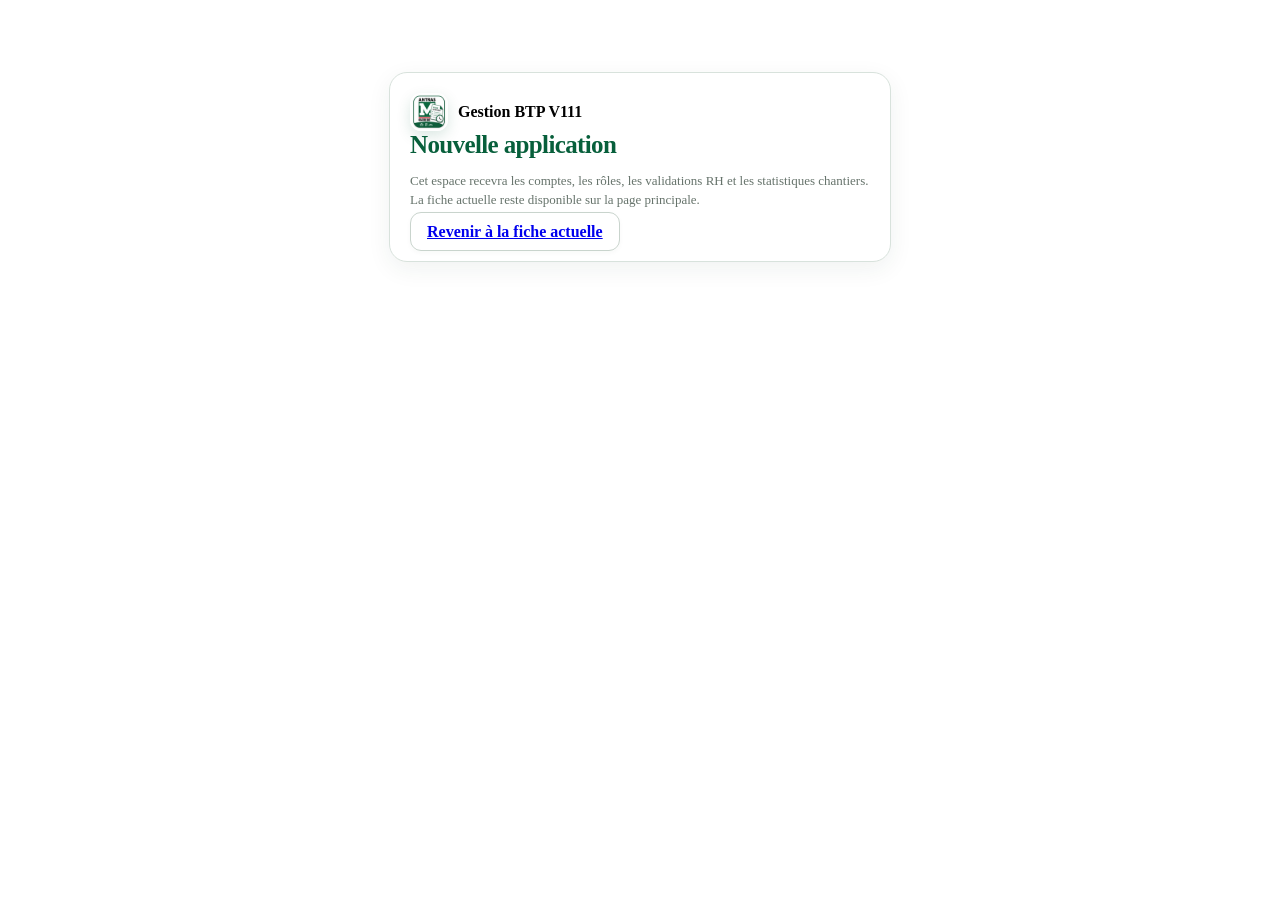
<file: v66.html>
<!doctype html>
<html lang="fr">
<head>
  <meta charset="utf-8">
  <meta name="viewport" content="width=device-width,initial-scale=1,viewport-fit=cover">
  <title>Gestion BTP V111</title>
  <meta name="theme-color" content="#075f3b">
  <link rel="manifest" href="manifest.webmanifest?v=117">
  <link rel="apple-touch-icon" href="icon-192.png">
  <link rel="stylesheet" href="css/v66.css?v=117">
  <link rel="stylesheet" href="css/v95.css?v=117">
  <link rel="stylesheet" href="css/v96.css?v=117">
</head>
<body>
  <main class="v66-auth v66-card">
    <div class="v66-brand"><img src="antras-logo.png" alt=""><span>Gestion BTP V111</span></div>
    <h1>Nouvelle application</h1>
    <p class="v66-help">Cet espace recevra les comptes, les rôles, les validations RH et les statistiques chantiers. La fiche actuelle reste disponible sur la page principale.</p>
    <a class="v66-btn" href="index.html">Revenir à la fiche actuelle</a>
  </main>
  <script src="js/supabase-config.js?v=117"></script>
  <script src="js/v96-project-catalog.js?v=117"></script>
  <script type="module" src="js/v66-app.js?v=117"></script>
</body>
</html>
</file>
<file: css/v66.css>
:root{--v66-green:#075f3b;--v66-green2:#0b7a4b;--v66-bg:#f3f6f4;--v66-line:#d8e2dc;--v66-muted:#66736b;--v66-danger:#b42318;--v66-warn:#b54708}
.v66-hidden{display:none!important}.v66-lock{overflow:hidden}.v66-shell{position:fixed;inset:0;z-index:5000;background:var(--v66-bg);overflow:auto;color:#152019}.v66-shell *{box-sizing:border-box}.v66-top{position:sticky;top:0;z-index:3;display:flex;align-items:center;justify-content:space-between;gap:12px;padding:12px max(14px,env(safe-area-inset-left));background:#fff;border-bottom:1px solid var(--v66-line)}.v66-brand{display:flex;align-items:center;gap:10px;font-weight:900}.v66-brand img{width:34px;height:34px;border-radius:8px}.v66-user{text-align:right;font-size:12px}.v66-user strong{display:block}.v66-main{width:min(1120px,100%);margin:auto;padding:18px 14px 90px}.v66-card{background:#fff;border:1px solid var(--v66-line);border-radius:16px;padding:18px;box-shadow:0 5px 18px #173d2810}.v66-auth{width:min(460px,calc(100% - 24px));margin:8vh auto}.v66-auth h1,.v66-page h1{margin:0 0 7px;color:var(--v66-green);font-size:23px}.v66-auth p,.v66-help{color:var(--v66-muted);font-size:13px;line-height:1.45}.v66-tabs{display:flex;gap:6px;margin:16px 0}.v66-tabs button,.v66-nav button{border:0;background:transparent;padding:10px 12px;border-radius:10px;font-weight:800;color:#536159}.v66-tabs button.active,.v66-nav button.active{background:#e7f4ec;color:var(--v66-green)}.v66-form{display:grid;gap:12px}.v66-grid{display:grid;grid-template-columns:repeat(2,minmax(0,1fr));gap:12px}.v66-field{display:grid;gap:5px;font-size:12px;font-weight:800}.v66-field input,.v66-field select,.v66-field textarea,.v66-search{width:100%;min-height:42px;border:1px solid #cbd7cf;border-radius:10px;background:#fff;padding:9px 11px;color:#152019}.v66-field textarea{min-height:80px;resize:vertical}.v66-btn{border:0;border-radius:10px;background:#fff;border:1px solid #c9d4cd;min-height:42px;padding:9px 14px;font-weight:850;cursor:pointer}.v66-btn.primary{background:var(--v66-green);border-color:var(--v66-green);color:#fff}.v66-btn.danger{color:var(--v66-danger);border-color:#f1c5c0}.v66-btn:disabled{opacity:.5;cursor:wait}.v66-message{min-height:18px;margin-top:10px;font-size:12px}.v66-message.error{color:var(--v66-danger)}.v66-message.ok{color:var(--v66-green2)}.v66-nav{display:flex;gap:5px;overflow:auto;padding:8px 14px;background:#fff;border-bottom:1px solid var(--v66-line)}.v66-pagehead{display:flex;align-items:center;justify-content:space-between;gap:12px;margin-bottom:14px}.v66-pagehead p{margin:3px 0 0;color:var(--v66-muted);font-size:12px}.v66-list{display:grid;gap:10px}.v66-row{display:grid;grid-template-columns:1.4fr .8fr auto;gap:12px;align-items:center;border:1px solid var(--v66-line);border-radius:12px;padding:12px}.v66-row small{display:block;color:var(--v66-muted);margin-top:3px}.v66-actions{display:flex;gap:7px;flex-wrap:wrap;justify-content:flex-end}.v66-pill{display:inline-flex;align-items:center;border-radius:99px;padding:4px 8px;background:#edf2ef;color:#455249;font-size:10px;font-weight:900;text-transform:uppercase}.v66-pill.pending,.v66-pill.upcoming{background:#fff1d6;color:#8b5500}.v66-pill.active,.v66-pill.validated,.v66-pill.completed{background:#dcf7e7;color:#08703e}.v66-pill.rejected,.v66-pill.overdue{background:#fde5e2;color:#a92c20}.v66-stats{display:grid;grid-template-columns:repeat(4,1fr);gap:10px;margin:14px 0}.v66-stat{background:#fff;border:1px solid var(--v66-line);border-radius:12px;padding:13px}.v66-stat small{display:block;color:var(--v66-muted);font-weight:700}.v66-stat strong{display:block;font-size:22px;color:var(--v66-green);margin-top:5px}.v66-progress{height:12px;border-radius:99px;background:#e7ece9;overflow:hidden}.v66-progress span{display:block;height:100%;background:#2a9d62;border-radius:inherit}.v66-progress.warn span{background:#e18a19}.v66-progress.danger span{background:#d6453a}.v66-modal{position:fixed;inset:0;z-index:5100;background:#061c1299;display:grid;place-items:center;padding:14px}.v66-modal>.v66-card{width:min(650px,100%);max-height:92vh;overflow:auto}.v66-pending{text-align:center;padding:28px 18px}.v66-pending .v66-pill{margin-bottom:12px}.v66-empty{text-align:center;padding:28px;color:var(--v66-muted)}.v66-setup{position:fixed;left:10px;right:10px;bottom:10px;z-index:4900;max-width:720px;margin:auto;background:#fff8e8;border:1px solid #efd397;border-radius:12px;padding:10px 12px;font-size:12px;box-shadow:0 5px 20px #0002}.v66-setup strong{color:#7a4b00}.v66-offline{background:#fff1d6;color:#7a4b00;text-align:center;padding:5px;font-size:11px;font-weight:800}.v66-checkboxes{display:grid;grid-template-columns:repeat(2,minmax(0,1fr));gap:7px;max-height:170px;overflow:auto;border:1px solid var(--v66-line);border-radius:10px;padding:9px}.v66-checkboxes label{font-size:12px;font-weight:650}.v66-toast{position:fixed;z-index:5200;right:14px;bottom:18px;max-width:360px;background:#173d2b;color:#fff;border-radius:11px;padding:11px 14px;box-shadow:0 8px 28px #0004;font-size:12px}
@media(max-width:700px){.v66-grid,.v66-stats{grid-template-columns:1fr 1fr}.v66-row{grid-template-columns:1fr}.v66-actions{justify-content:flex-start}.v66-top{align-items:flex-start}.v66-user{max-width:50%;overflow:hidden;text-overflow:ellipsis}.v66-main{padding:12px 9px 80px}.v66-card{padding:14px}.v66-pagehead{align-items:flex-start;flex-direction:column}.v66-pagehead .v66-btn{width:100%}}
@media(max-width:420px){.v66-grid,.v66-stats{grid-template-columns:1fr}.v66-checkboxes{grid-template-columns:1fr}}

/* V66.1 — finition visuelle et retours d'interaction */
.v66-shell{background:radial-gradient(circle at 10% 0,#fbfdfc 0,transparent 34%),#eef4f0;font-family:Inter,ui-sans-serif,system-ui,-apple-system,"Segoe UI",sans-serif}
.v66-top{padding:12px 18px;background:#ffffffed;backdrop-filter:blur(14px);box-shadow:0 4px 18px #1231260b}
.v66-brand img{width:38px;height:38px;border-radius:11px;box-shadow:0 5px 14px #075f3b25}
.v66-top-actions{display:flex;align-items:center;gap:14px}
.v66-role-preview{display:flex;align-items:center;gap:8px;border:1px solid #c9d8cf;background:#f7faf8;padding:5px 7px 5px 10px;border-radius:12px}
.v66-role-preview span{font-size:10px;font-weight:900;text-transform:uppercase;color:var(--v66-green);letter-spacing:.06em}
.v66-role-preview select{border:0;background:transparent;color:#123126;font-weight:800;outline:0;cursor:pointer}
.v66-preview-banner{position:sticky;top:63px;z-index:2;padding:7px 14px;text-align:center;background:#fff1d6;color:#744800;font-size:12px;font-weight:850;border-bottom:1px solid #efd397}
.v66-main{padding-top:24px}.v66-card{border-radius:18px;padding:20px;box-shadow:0 7px 24px #173d2811}
.v66-auth h1,.v66-page h1{font-size:25px;letter-spacing:-.025em}
.v66-tabs button,.v66-nav button{cursor:pointer;transition:transform .18s ease,background .18s ease,color .18s ease,box-shadow .18s ease}
.v66-tabs button:hover,.v66-nav button:hover{background:#edf7f1;color:var(--v66-green);transform:translateY(-2px)}
.v66-tabs button.active,.v66-nav button.active{background:#dff1e6;box-shadow:inset 0 0 0 1px #c9e4d3}
.v66-form,.v66-grid{gap:14px}.v66-field{gap:7px;color:#294235}
.v66-field input,.v66-field select,.v66-field textarea,.v66-search{min-height:46px;border-color:#c5d4ca;border-radius:12px;background:#fbfdfc;outline:0;transition:border-color .18s ease,box-shadow .18s ease,background .18s ease}
.v66-field input:hover,.v66-field select:hover,.v66-field textarea:hover,.v66-search:hover{border-color:#8fb09d;background:#fff}
.v66-field input:focus,.v66-field select:focus,.v66-field textarea:focus,.v66-search:focus{border-color:var(--v66-green2);background:#fff;box-shadow:0 0 0 4px #0b7a4b1a}
.v66-btn{border-radius:11px;min-height:44px;padding:10px 16px;box-shadow:0 2px 5px #173d2808;transition:transform .16s ease,box-shadow .16s ease,background .16s ease,border-color .16s ease}
.v66-btn:hover{transform:translateY(-3px);box-shadow:0 9px 20px #173d2826;border-color:#90aa99;background:#f9fcfa}
.v66-btn:active{transform:translateY(0) scale(.97);box-shadow:0 2px 5px #173d2814}
.v66-btn:focus-visible,.v66-nav button:focus-visible,.v66-tabs button:focus-visible{outline:3px solid #53b77f66;outline-offset:2px}
.v66-btn.primary{background:linear-gradient(135deg,var(--v66-green),var(--v66-green2))}
.v66-btn.primary:hover{background:linear-gradient(135deg,#064e31,#099158);box-shadow:0 10px 24px #075f3b44}
.v66-btn.danger:hover{background:#fff4f2;border-color:#e59b92}.v66-btn:disabled{transform:none}
.v66-modal{background:#061c12ad;backdrop-filter:blur(7px)}
.v66-modal>.v66-card{width:min(720px,100%);border:0;border-top:6px solid var(--v66-green);box-shadow:0 28px 80px #061c1260;animation:v66-modal-in .22s ease-out}
.v66-modal h2{margin:0 0 5px;color:#123126;font-size:24px;letter-spacing:-.025em}
.v66-info{margin:0 0 14px;padding:11px 13px;border:1px solid #c9e4d3;border-radius:12px;background:#edf7f1;color:#28523b;font-size:12px;font-weight:750;line-height:1.45}
.v66-section{padding:14px;border:1px solid var(--v66-line);border-radius:14px;background:#f8fbf9}.v66-section h3{margin:0 0 12px;color:var(--v66-green);font-size:14px}.v66-check{display:flex;align-items:center;gap:8px;font-size:13px;font-weight:750}.v66-check input{width:18px;height:18px}
.v66-calendar-head{display:flex;align-items:center;justify-content:center;gap:14px;margin:8px 0 12px;text-transform:capitalize}.v66-calendar{display:grid;grid-template-columns:repeat(7,minmax(0,1fr));gap:5px}.v66-cal-label{text-align:center;color:var(--v66-muted);font-size:11px;font-weight:900;padding:4px}.v66-cal-day{min-height:92px;padding:7px;border:1px solid var(--v66-line);border-radius:10px;background:#fff;overflow:hidden;text-align:left;color:inherit;font:inherit;width:100%}.v66-cal-day.selectable{cursor:pointer;transition:transform .16s ease,border-color .16s ease,box-shadow .16s ease}.v66-cal-day.selectable:hover,.v66-cal-day.selectable:focus-visible{transform:translateY(-2px);border-color:var(--v66-green);box-shadow:0 6px 16px rgba(7,95,59,.15);outline:none}.v66-cal-day b{display:block;color:var(--v66-green);margin-bottom:5px}.v66-cal-day.weekend{background:#eef1ef;color:#8a938d}.v66-cal-day.holiday{background:#fff3dc;border-color:#efcc8e}.v66-holiday,.v66-absence{display:block;border-radius:6px;padding:3px 5px;margin-top:3px;font-size:9px;font-weight:800;line-height:1.25}.v66-holiday{background:#f5dcae;color:#744800}.v66-absence{background:#dff1e6;color:#075f3b}.v66-periods{display:flex;flex-wrap:wrap;gap:6px}.v66-periods span{background:#edf5f0;border-radius:8px;padding:5px 7px;font-size:11px;font-weight:750}.v66-period-edit{display:grid;grid-template-columns:1fr 1fr 1.2fr auto;gap:8px;align-items:end;border-bottom:1px solid var(--v66-line);padding-bottom:10px}.v66-period-warning{grid-column:1/-1;color:var(--v66-danger);font-weight:750}.v66-leave-group{margin-top:18px}.v66-leave-group-head{display:flex;align-items:center;justify-content:space-between;gap:12px;margin-bottom:9px}.v66-leave-group-head h3{margin:0}.v66-leave-group-head small{color:var(--v66-muted);font-weight:750}.v66-leave-extra{display:none}.v66-leave-group.expanded .v66-leave-extra{display:block}.v66-leave-card{animation:v66FadeUp .18s ease}
.v66-row{transition:transform .18s ease,box-shadow .18s ease,border-color .18s ease}.v66-row:hover{transform:translateY(-2px);border-color:#b6cbbd;box-shadow:0 8px 22px #173d2812}
@keyframes v66-modal-in{from{opacity:0;transform:translateY(14px) scale(.985)}to{opacity:1;transform:none}}
@media(prefers-reduced-motion:reduce){.v66-shell *{scroll-behavior:auto!important;transition:none!important;animation:none!important}}
@media(max-width:700px){.v66-top-actions{align-items:flex-end;flex-direction:column;gap:5px}.v66-role-preview span{display:none}.v66-role-preview select{max-width:145px}.v66-preview-banner{top:72px}.v66-modal>.v66-card{padding:17px}}
@media(max-width:700px){.v66-calendar{gap:2px}.v66-cal-day{min-height:70px;padding:4px;border-radius:7px}.v66-cal-label{font-size:9px}.v66-holiday,.v66-absence{font-size:7px;padding:2px}.v66-period-edit{grid-template-columns:1fr 1fr}.v66-period-edit .v66-field:nth-child(3){grid-column:1/-1}}

.v66-cal-day.range-start{background:#dff1e6;border:2px solid var(--v66-green);box-shadow:0 0 0 3px rgba(7,95,59,.12)}
.v66-leave-allocation{display:grid;gap:8px;max-height:46vh;overflow:auto;padding:4px}
.v66-allocation-row{display:grid;grid-template-columns:minmax(170px,1fr) 150px 170px;gap:8px;align-items:center;padding:9px;border:1px solid var(--v66-line);border-radius:10px;background:#f8faf9}
.v66-allocation-row label{display:grid;gap:3px;font-size:11px;font-weight:800;color:var(--v66-muted)}
.v66-allocation-row select{width:100%;padding:8px;border:1px solid var(--v66-line);border-radius:8px;background:#fff}
@media(max-width:700px){.v66-allocation-row{grid-template-columns:1fr}.v66-leave-allocation{max-height:50vh}}
.v66-pill.approved{background:#dcf7e7;color:#08703e}.v66-pill.cancellation_requested{background:#fff1d6;color:#8b5500}.v66-pill.cancelled{background:#edf2ef;color:#68736c}

/* V67 — index léger, arborescences et saisie intégrée à la SPA */
.v66-filterbar{display:grid;grid-template-columns:minmax(220px,1fr) 220px;gap:10px;margin-bottom:14px}.v66-filterbar select{min-height:46px;border:1px solid #c5d4ca;border-radius:12px;background:#fff;padding:9px 11px}.v66-tree,.v66-folder{display:grid;gap:9px}.v66-folder{border:1px solid var(--v66-line);border-radius:14px;background:#fff;padding:0 12px 12px}.v66-folder>summary{cursor:pointer;min-height:48px;display:flex;align-items:center;color:var(--v66-green);font-size:17px;font-weight:900;list-style:none}.v66-folder>summary::-webkit-details-marker{display:none}.v66-folder>summary:before{content:'›';width:24px;font-size:24px;transition:transform .15s ease}.v66-folder[open]>summary:before{transform:rotate(90deg)}.v66-folder.month{background:#f8fbf9}.v66-week{border:1px solid var(--v66-line);border-radius:12px;overflow:hidden;background:#fff;margin-top:7px}.v66-week-open{width:100%;min-height:56px;border:0;background:#fff;padding:11px 13px;display:flex;align-items:center;justify-content:space-between;gap:12px;text-align:left;color:#173d2b;font-weight:850;cursor:pointer}.v66-week-open small{color:var(--v66-muted)}.v66-week-body{display:none;border-top:1px solid var(--v66-line);padding:12px}.v66-week.open .v66-week-body{display:block}.v66-week-summary{display:grid;grid-template-columns:repeat(6,minmax(0,1fr));gap:7px;margin-bottom:10px}.v66-week-summary>*{padding:9px;border-radius:9px;background:#edf5f0;font-size:11px}.v66-week-summary strong{grid-column:span 2}.v66-week-summary b{color:var(--v66-green)}.v66-employee-list{display:grid;gap:7px}.v66-employee{width:100%;border:1px solid var(--v66-line);border-radius:11px;background:#fff;min-height:58px;padding:10px 12px;display:flex;align-items:center;justify-content:space-between;gap:12px;text-align:left;cursor:pointer;transition:transform .15s ease,border-color .15s ease}.v66-employee:not(:disabled):hover{transform:translateY(-1px);border-color:var(--v66-green)}.v66-employee:disabled{cursor:default;opacity:.8}.v66-employee small{display:block;color:var(--v66-muted);margin-top:3px}.v66-sheet-detail{width:min(900px,100%)!important}.v66-unreferenced{display:inline-block;color:#9a4d00;background:#fff1d6;border-radius:5px;padding:2px 4px;font-size:9px;font-style:normal;font-weight:850}.v66-editor-wrap{margin-bottom:16px;border:1px solid var(--v66-line);border-radius:16px;overflow:hidden;background:#fff}.v66-editor-frame{display:block;width:100%;height:min(78vh,900px);border:0;background:#fff}.v66-hidden{display:none!important}
@media(max-width:700px){.v66-filterbar{grid-template-columns:1fr}.v66-week-summary{grid-template-columns:1fr 1fr}.v66-week-summary strong{grid-column:1/-1}.v66-week-open{align-items:flex-start;flex-direction:column}.v66-employee{min-height:64px}.v66-editor-wrap{margin-left:-9px;margin-right:-9px;border-radius:0}.v66-editor-frame{height:82vh}.v66-folder{padding-left:8px;padding-right:8px}.v66-folder>summary{min-height:52px}.v66-cal-day.selectable{min-height:48px;touch-action:manipulation}}

/* V68 — tableau de bord contextuel et actions fiables */
.v66-dashboard{display:grid;grid-template-columns:repeat(3,minmax(0,1fr));gap:14px}.v66-dashboard-wide{grid-column:1/-1}.v66-dashboard-wide h2{margin-top:0}.v66-action-card{min-height:165px;border:1px solid var(--v66-line);border-radius:18px;background:#fff;padding:20px;text-align:left;cursor:pointer;box-shadow:0 7px 24px #173d2811;transition:transform .18s ease,border-color .18s ease,box-shadow .18s ease}.v66-action-card:hover{transform:translateY(-4px);border-color:#8fb09d;box-shadow:0 14px 32px #173d2820}.v66-action-card span,.v66-action-card small{display:block;color:var(--v66-muted);font-weight:750}.v66-action-card strong{display:block;margin:10px 0;color:var(--v66-green);font-size:34px}.v66-primary-action{background:linear-gradient(135deg,#075f3b,#0b7a4b);color:#fff}.v66-primary-action span,.v66-primary-action small,.v66-primary-action strong{color:#fff}.v66-project-shortcut{width:100%;min-height:68px;display:flex;align-items:center;justify-content:space-between;gap:14px;border:1px solid var(--v66-line);border-radius:12px;background:#fff;padding:12px 14px;text-align:left;cursor:pointer}.v66-project-shortcut small{display:block;margin-top:4px;color:var(--v66-muted)}.v66-project-shortcut b{color:var(--v66-green);font-size:20px}.v66-cancel-action{color:#fff;background:#a92c20;border-color:#a92c20}.v66-cancel-action:hover{color:#fff;background:#8f2118;border-color:#8f2118}
@media(max-width:700px){.v66-dashboard{grid-template-columns:1fr}.v66-action-card{min-height:128px}.v66-project-shortcut{align-items:flex-start;flex-direction:column}.v66-pagehead>.v66-actions{width:100%}.v66-pagehead>.v66-actions .v66-btn{flex:1}}

/* V69 — fiche plein écran stable et paramètres du compte */
.v66-link-btn{border:0;background:transparent;color:var(--v66-green);font-weight:850;cursor:pointer;padding:8px}.v66-timesheet-modal{position:fixed;inset:0;z-index:5300;display:grid;grid-template-rows:auto 1fr;background:#f3f6f4}.v66-timesheet-modal>header{display:flex;align-items:center;justify-content:space-between;gap:12px;padding:10px max(12px,env(safe-area-inset-left));background:#fff;border-bottom:1px solid var(--v66-line);box-shadow:0 3px 12px #173d2814}.v66-timesheet-modal>header strong,.v66-timesheet-modal>header small{display:block}.v66-timesheet-modal>header small{margin-top:2px;color:var(--v66-muted);font-size:11px}.v66-timesheet-frame{display:block;width:100%;height:100%;border:0;background:#fff}.v66-settings-grid{display:grid;grid-template-columns:1.2fr .8fr;gap:14px}.v66-settings-grid h2{margin-top:0}.v66-account-readonly{display:grid;grid-template-columns:repeat(3,1fr);gap:8px}.v66-account-readonly span{padding:11px;border:1px solid var(--v66-line);border-radius:11px;background:#f8fbf9}.v66-account-readonly small,.v66-account-readonly strong{display:block}.v66-account-readonly small{color:var(--v66-muted);margin-bottom:4px}
@media(max-width:700px){.v66-timesheet-modal>header{padding-top:calc(8px + env(safe-area-inset-top))}.v66-settings-grid{grid-template-columns:1fr}.v66-account-readonly{grid-template-columns:1fr}.v66-timesheet-modal>header .v66-btn{min-height:40px}}

/* V70 — navigation simplifiée, fiche RH complète et alertes */
.v66-settings-button{display:grid;place-items:center;width:34px;height:34px;margin-left:4px;border:1px solid transparent;border-radius:10px;background:transparent;color:var(--v66-green);font-size:20px;cursor:pointer;transition:transform .18s ease,background .18s ease,border-color .18s ease}.v66-settings-button:hover,.v66-settings-button.active{transform:rotate(18deg);background:#e7f4ec;border-color:#c9e4d3}.v66-settings-button:focus-visible{outline:3px solid #53b77f66;outline-offset:2px}.v66-subnav{display:flex;gap:7px;overflow:auto;margin:0 0 16px;padding:5px;border:1px solid var(--v66-line);border-radius:13px;background:#fff}.v66-subnav button{min-height:42px;padding:9px 14px;border:0;border-radius:9px;background:transparent;color:#536159;font-weight:850;white-space:nowrap;cursor:pointer}.v66-subnav button.active{background:#dff1e6;color:var(--v66-green)}.v66-sheet-actions{align-items:stretch}.v66-logout-card{grid-column:1/-1;border-color:#f1c5c0}.v66-logout-card h2{margin-top:0}.v66-pill.warning{background:#fff1d6;color:#8b5500}.v66-has-warning{border-color:#e7b85c;background:#fffaf0}.v66-warning-star{color:#c36b00;font-size:20px;line-height:0}.v66-sheet-warning,.v66-sheet-ok{margin:0 0 14px;padding:12px 14px;border-radius:12px}.v66-sheet-warning{border:1px solid #e7b85c;background:#fff5df;color:#744800}.v66-sheet-warning ul{margin:7px 0 0;padding-left:20px}.v66-sheet-ok{border:1px solid #b9dfc8;background:#edf8f1;color:#08703e;font-weight:750}.v66-full-sheet{display:grid;border:1px solid var(--v66-line);border-radius:13px;overflow:auto;background:#fff}.v66-sheet-row{display:grid;grid-template-columns:115px minmax(230px,1.8fr) 85px 75px 130px minmax(180px,1fr);align-items:center;min-width:900px;border-bottom:1px solid var(--v66-line)}.v66-sheet-row:last-child{border-bottom:0}.v66-sheet-row>span{padding:10px;border-right:1px solid var(--v66-line)}.v66-sheet-row>span:last-child{border-right:0}.v66-sheet-heading{position:sticky;top:0;background:#edf5f0;color:var(--v66-green);font-size:11px;font-weight:900;text-transform:uppercase}.v66-inline-input{width:100%;min-height:36px;border:1px solid #c5d4ca;border-radius:8px;padding:6px;background:#fff}.v66-sheet-note{margin-top:14px}
@media(max-width:700px){.v66-settings-button{width:40px;height:40px}.v66-subnav button{min-height:46px}.v66-sheet-actions{display:grid;grid-template-columns:1fr}.v66-sheet-actions .v66-btn{width:100%}.v66-full-sheet{margin-left:-5px;margin-right:-5px}.v66-sheet-detail{padding:14px!important}}

/* V70.1 — rendu officiel identique pour tous les rôles */
.v66-official-modal{align-items:start;overflow:auto;padding:10px}.v66-official-modal>.v66-sheet-detail{width:min(1100px,100%)!important;max-height:none;margin:auto}.v66-official-viewport{width:100%;overflow:hidden}.v66-official-paper{width:980px;min-width:980px;background:#fff;border:1.3px solid #173d2b;transform-origin:top left;color:#10251a;font-family:Arial,sans-serif}.v66-ro-report{position:relative;display:flex;align-items:center;justify-content:center;min-height:64px;border-bottom:3px solid #08703e;color:#006a3f;font-family:Georgia,serif;font-size:18px;font-weight:900}.v66-ro-report img{position:absolute;left:16px;width:48px;height:48px;object-fit:contain}.v66-ro-identity{display:grid;grid-template-columns:1fr 1fr 180px;gap:15px;padding:14px 20px;font-size:12px;font-weight:900}.v66-ro-identity strong{display:inline-block;min-width:130px;padding:5px 8px;background:#f8fbf9;font-size:14px}.v66-ro-head,.v66-ro-day{display:grid;grid-template-columns:105px 95px 265px 85px 75px 100px minmax(255px,1fr)}.v66-ro-head{background:#08703e;color:#fff}.v66-ro-head>div{padding:8px 4px;border-right:1px solid #fff8;text-align:center;font-size:10px;font-weight:900}.v66-ro-day{min-height:155px;border-bottom:1px solid #345247}.v66-ro-cell,.v66-ro-date{position:relative;border-right:1px solid #607a6d}.v66-ro-date{display:flex;flex-direction:column;align-items:center;justify-content:center;gap:8px;padding:7px;color:#006a3f;font-weight:900}.v66-ro-date strong{font-size:10px}.v66-ro-date span{font-size:11px}.v66-ro-value{min-height:120px;padding:11px 8px;white-space:pre-wrap;word-break:break-word;font-size:13px}.v66-ro-center{display:flex;justify-content:center;text-align:center;font-weight:800}.v66-ro-code{line-height:1.25}.v66-ro-project .v66-ro-value,.v66-ro-tasks .v66-ro-value{padding-bottom:42px}.v66-ro-sub,.v66-ro-vehicle{position:absolute;inset:auto 0 0;height:32px;border-top:1px solid #789083;display:flex;align-items:center;background:#f5faf7;font-size:10px;font-weight:800}.v66-ro-sub{justify-content:center}.v66-ro-vehicle{gap:5px;padding:0 8px;color:#006a3f}.v66-ro-observations{display:grid;grid-template-columns:125px 1fr 85px 65px 65px;min-height:78px;border-top:2px solid #08703e}.v66-ro-observations>*{padding:10px;border-right:1px solid #607a6d}.v66-ro-observations>div{display:flex;flex-direction:column;align-items:center;justify-content:center}.v66-ro-observations small{font-size:8px;font-weight:900;color:#006a3f}.v66-ro-observations b{margin-top:5px;font-size:18px}.v66-ro-footer{display:flex;align-items:center;justify-content:center;gap:8px;min-height:44px;background:#f5faf7;color:#08703e;font-size:9px;font-weight:900}.v66-ro-footer img{width:22px;height:22px;object-fit:contain}.v66-edit-sheet{margin-top:14px;border:1px solid var(--v66-line);border-radius:13px;background:#f8fbf9;padding:0 12px 12px}.v66-edit-sheet>summary{min-height:48px;display:flex;align-items:center;color:var(--v66-green);font-weight:900;cursor:pointer}
@media(max-width:700px){.v66-official-modal{padding:0}.v66-official-modal>.v66-sheet-detail{border-radius:0!important;border-top:4px solid var(--v66-green);min-height:100vh}.v66-ro-report{font-size:16px}}

/* V73 — entrée unique pour toutes les fiches d'heures */
.v66-timesheet-choices{display:grid;grid-template-columns:repeat(3,minmax(0,1fr));gap:12px;margin-bottom:14px}.v66-choice-card{min-height:112px;padding:17px;border:1px solid var(--v66-line);border-radius:15px;background:#fff;color:#173d2b;text-align:left;cursor:pointer;box-shadow:0 5px 18px #173d2810;transition:transform .17s ease,border-color .17s ease,box-shadow .17s ease}.v66-choice-card:hover{transform:translateY(-3px);border-color:#8fb09d;box-shadow:0 11px 25px #173d281b}.v66-choice-card strong,.v66-choice-card small{display:block}.v66-choice-card strong{font-size:16px;color:var(--v66-green)}.v66-choice-card small{margin-top:7px;color:var(--v66-muted);line-height:1.4}.v66-choice-card.primary{background:linear-gradient(135deg,#075f3b,#0b7a4b);border-color:#075f3b}.v66-choice-card.primary strong,.v66-choice-card.primary small{color:#fff}
@media(max-width:700px){.v66-timesheet-choices{grid-template-columns:1fr}.v66-choice-card{min-height:92px}}

/* V74 — compteurs cliquables des semaines RH */
.v66-week-head{display:flex;align-items:stretch;justify-content:space-between;gap:8px;background:#fff}.v66-week-head .v66-week-open{width:auto;flex:1}.v66-week-counts{display:flex;align-items:center;gap:6px;padding:7px}.v66-week-counts button{min-height:40px;padding:7px 10px;border:1px solid #c9d8cf;border-radius:9px;background:#f7faf8;color:#395246;font-size:11px;font-weight:750;cursor:pointer;white-space:nowrap;transition:background .16s ease,border-color .16s ease,transform .16s ease}.v66-week-counts button:hover{transform:translateY(-1px);border-color:#8fb09d;background:#edf7f1}.v66-week-counts button b{margin-left:4px;color:var(--v66-green);font-size:14px}.v66-week-counts button.active{background:#dff1e6;border-color:#75b58f;color:#075f3b;box-shadow:inset 0 0 0 1px #75b58f}.v66-week-counts [data-week-filter="missing"].active{background:#fff1d6;border-color:#e2ad50;color:#744800}.v66-week-counts [data-week-filter="missing"] b{color:#a25f00}.v66-filterbar.v66-search-only{grid-template-columns:1fr}
@media(max-width:700px){.v66-week-head{align-items:stretch;flex-direction:column;gap:0}.v66-week-counts{display:grid;grid-template-columns:1fr 1fr;padding:7px}.v66-week-counts button{white-space:normal}.v66-week-head .v66-week-open{width:100%}}

/* V77 — fiche d'heures native dans l'application unique */
.v66-native-editor{margin:16px 0}.v66-native-sheet{max-width:1100px;margin:auto;border:2px solid var(--v66-green);border-radius:15px;background:#fff;overflow:hidden;box-shadow:0 14px 35px rgba(12,79,48,.09)}.v66-native-report{display:flex;align-items:center;gap:13px;padding:16px 18px;border-bottom:2px solid var(--v66-green);color:var(--v66-green)}.v66-native-report img{width:42px;height:42px;object-fit:contain}.v66-native-report strong,.v66-native-report small{display:block}.v66-native-report strong{font-size:18px}.v66-native-report small{margin-top:3px;color:var(--v66-muted)}.v66-native-identity{display:grid;grid-template-columns:1fr 1fr;gap:12px;padding:11px 18px;background:#f1f8f4;border-bottom:1px solid var(--v66-line)}.v66-native-day{display:grid;grid-template-columns:125px minmax(0,1fr);border-bottom:1px solid var(--v66-line)}.v66-native-day>header{grid-row:1/5;display:flex;flex-direction:column;justify-content:center;align-items:center;gap:4px;padding:12px;background:#f3f8f5;color:var(--v66-green);border-right:1px solid var(--v66-line);text-align:center}.v66-native-day>header strong{text-transform:uppercase}.v66-native-day>header span{font-size:12px}.v66-native-sites{padding:10px 12px 3px;display:grid;gap:7px}.v66-native-site{display:grid;grid-template-columns:minmax(180px,1fr) 95px 42px;gap:8px;align-items:end}.v66-native-site label,.v66-native-day-details label,.v66-native-observations{display:grid;gap:4px;color:#496357;font-size:11px;font-weight:800}.v66-native-site input,.v66-native-day-details input,.v66-native-day-details select,.v66-native-observations textarea{width:100%;min-height:42px;border:1px solid #bdcec4;border-radius:8px;background:#fff;padding:8px 10px;font:inherit;color:#14271e}.v66-native-remove{min-width:42px;height:42px;border:1px solid #e3b9b9;border-radius:8px;background:#fff7f7;color:#a22;font-size:22px;cursor:pointer}.v66-native-add{justify-self:start;margin:0 12px 8px}.v66-native-day-details{padding:0 12px 10px;display:grid;grid-template-columns:90px minmax(140px,.45fr) minmax(200px,1fr);gap:8px}.v66-native-warning{margin:0 12px 10px;padding:8px 10px;border-radius:8px;background:#fff4dc;color:#865100;font-size:12px}.v66-native-observations{padding:14px 18px}.v66-native-total{padding:12px 18px;border-top:2px solid var(--v66-green);font-size:18px;text-align:right;color:var(--v66-green)}.v66-native-sheet>.v66-actions,.v66-native-sheet>.v66-message{margin:0 18px 16px}.v66-timesheet-modal>.v66-native-editor{width:min(1150px,100%);margin:0 auto;padding:12px}
@media(max-width:700px){.v66-native-editor{margin-left:-9px;margin-right:-9px}.v66-native-sheet{border-left:0;border-right:0;border-radius:0;box-shadow:none}.v66-native-report{padding:12px}.v66-native-report strong{font-size:15px}.v66-native-identity{grid-template-columns:1fr;padding:10px 12px}.v66-native-day{display:block}.v66-native-day>header{border-right:0;border-bottom:1px solid var(--v66-line);flex-direction:row;justify-content:space-between;min-height:46px}.v66-native-site{grid-template-columns:minmax(0,1fr) 78px 42px}.v66-native-day-details{grid-template-columns:80px minmax(0,1fr)}.v66-native-day-details label:last-child{grid-column:1/-1}.v66-native-site input,.v66-native-day-details input,.v66-native-day-details select{min-height:46px}.v66-native-sheet>.v66-actions .v66-btn{width:100%;min-height:50px}}

/* V79 — saisie rapide par journée type */
.v66-day-template{margin:14px;border:1px solid #9cc7ad;border-radius:13px;background:#f2faf5;padding:14px;display:grid;gap:12px}.v66-day-template>div:first-child strong,.v66-day-template>div:first-child small{display:block}.v66-day-template>div:first-child strong{color:var(--v66-green);font-size:17px}.v66-day-template>div:first-child small{margin-top:3px;color:var(--v66-muted)}.v66-day-template-fields{display:grid;grid-template-columns:minmax(210px,1.5fr) 120px 120px 85px minmax(190px,1fr);gap:8px;align-items:end}.v66-day-template-fields label{display:grid;gap:4px;color:#496357;font-size:11px;font-weight:800}.v66-day-template-fields input,.v66-day-template-fields select{width:100%;min-height:44px;border:1px solid #b9cec1;border-radius:8px;background:#fff;padding:8px 10px;color:#14271e}.v66-template-apply{justify-self:end}
@media(max-width:800px){.v66-day-template{margin:10px}.v66-day-template-fields{grid-template-columns:1fr 1fr}.v66-day-template-fields label:first-child,.v66-day-template-fields label:last-child{grid-column:1/-1}.v66-template-apply{justify-self:stretch;min-height:48px}}

/* V80 — fiche d'origine, types de journées et compte rendu */
.v66-native-site{grid-template-columns:minmax(120px,.65fr) minmax(180px,1.35fr) 95px 42px}.v66-native-day{position:relative}.v66-day-types{grid-column:2;display:flex;gap:6px;flex-wrap:wrap;padding:9px 12px 0}.v66-day-types button{min-height:36px;padding:6px 10px;border:1px solid #c7d5cd;border-radius:9px;background:#fff;color:#496357;font-size:11px;font-weight:850;cursor:pointer}.v66-day-types button.active{border-color:var(--v66-green);background:#dff1e6;color:var(--v66-green)}.v66-day-types button[data-day-type="cp"].active,.v66-day-types button[data-day-type="rtt"].active,.v66-day-types button[data-day-type="holiday"].active{background:#fff1d6;border-color:#dba84e;color:#744800}.v66-native-work-fields{grid-column:2}.v66-day-watermark{display:none;grid-column:2;align-items:center;justify-content:center;min-height:150px;color:#b77a14;font-size:46px;font-weight:950;letter-spacing:.08em;opacity:.25;transform:rotate(-7deg);pointer-events:none}.v66-native-day.is-absence .v66-native-work-fields{display:none}.v66-native-day.is-absence .v66-day-watermark{display:flex}.v66-week-recap{margin:0 18px 16px;padding:14px;border:1px solid #9cc7ad;border-radius:12px;background:#f2faf5}.v66-week-recap>strong{display:block;color:var(--v66-green);font-size:16px}.v66-week-recap>div{display:flex;flex-wrap:wrap;gap:7px;margin:9px 0}.v66-week-recap span{padding:6px 9px;border-radius:8px;background:#fff;border:1px solid #d5e3da;font-size:12px;font-weight:750}.v66-week-recap p{margin:0;color:#496357;font-size:12px}.v66-ro-absence-mark{grid-column:2/-1;display:flex;align-items:center;justify-content:center;color:#b77a14;background:#fffaf0;font-size:42px;font-weight:950;letter-spacing:.1em;opacity:.45}.v66-ro-recap{display:grid;grid-template-columns:120px 1fr;gap:6px 12px;padding:12px 16px;border-top:2px solid #08703e;background:#f5faf7;font-size:11px}.v66-ro-recap strong{color:#006a3f}.v66-ro-recap small{grid-column:1/-1}
@media(max-width:700px){.v66-native-site{grid-template-columns:100px minmax(0,1fr) 74px 42px}.v66-day-types{padding:8px;display:grid;grid-template-columns:1fr 1fr}.v66-day-types button{min-height:42px}.v66-day-watermark{min-height:125px;font-size:32px}.v66-native-work-fields{width:100%}.v66-week-recap{margin-left:10px;margin-right:10px}.v66-day-template-fields label:first-child{grid-column:auto}.v66-day-template-fields label:nth-child(2){grid-column:auto}}

/* V82 — navigation temporelle et calendriers compacts */
.v66-day-template-fields{grid-template-columns:145px minmax(300px,1fr) 125px 125px 85px}
.v66-week-picker,.v66-calendar-picker{display:flex;align-items:end;justify-content:center;gap:9px;margin:12px 0;padding:12px}
.v66-week-picker label,.v66-calendar-picker label{display:grid;gap:4px;color:#496357;font-size:11px;font-weight:850}
.v66-week-picker select,.v66-calendar-picker select{min-width:125px;min-height:42px;border:1px solid #b9cec1;border-radius:9px;background:#fff;padding:7px 10px;color:#14271e}
.v66-absence-count{display:none;margin-top:3px;border-radius:7px;background:#cde8d8;color:#075f3b;padding:3px 5px;font-size:10px;font-weight:900}
.v66-absence-more{display:block;margin-top:3px;color:#075f3b;font-size:9px;font-weight:900;text-decoration:underline;cursor:pointer}
.v66-cal-day[data-absence-level="2"]{background:#f5fbf7}.v66-cal-day[data-absence-level="3"]{background:#eaf7ef}.v66-cal-day[data-absence-level="4"]{background:#dff1e6;border-color:#8fc5a4}
.v66-cal-day.holiday{background:#fff3dc!important;border-color:#efcc8e!important}
.v66-absence-modal{width:min(620px,100%)}.v66-absence-person{display:flex;align-items:center;justify-content:space-between;gap:12px;padding:11px 12px;border:1px solid var(--v66-line);border-radius:10px;background:#fff}.v66-absence-person span{color:var(--v66-muted);font-size:12px;text-align:right}
@media(max-width:800px){.v66-day-template-fields{grid-template-columns:115px minmax(0,1fr)}.v66-day-template-fields label:nth-child(n+3){grid-column:auto}.v66-day-template-fields label:nth-child(5){grid-column:1/-1}.v66-week-picker,.v66-calendar-picker{display:grid;grid-template-columns:1fr 1fr}.v66-week-picker .v66-btn,.v66-calendar-picker .v66-btn{min-height:46px}.v66-week-picker #v66ShowTimesheet,.v66-week-picker #v66CurrentWeek,.v66-calendar-picker #v66ShowLeaveCalendar{grid-column:1/-1}.v66-absence-name,.v66-absence-more{display:none}.v66-absence-count{display:block}.v66-absence-person{align-items:flex-start;flex-direction:column}.v66-absence-person span{text-align:left}}

/* V83 — calendrier actuel visible et sélecteurs Antras */
.v66-calendar-picker{justify-content:flex-start;padding:16px 18px;border-color:#b9d6c4;background:linear-gradient(135deg,#fff 0%,#f2faf5 100%);box-shadow:0 8px 24px rgba(7,95,59,.08)}
.v66-calendar-picker-title{display:flex;align-items:center;gap:10px;margin-right:auto;color:var(--v66-green)}.v66-calendar-picker-title>span{display:grid;place-items:center;width:40px;height:40px;border-radius:11px;background:#dff1e6;font-size:21px}.v66-calendar-picker-title strong,.v66-calendar-picker-title small{display:block}.v66-calendar-picker-title small{margin-top:2px;color:var(--v66-muted);font-size:10px}
.v66-calendar-picker label{gap:5px}.v66-calendar-picker label>span{padding-left:3px;color:var(--v66-green);text-transform:uppercase;letter-spacing:.04em}.v66-calendar-picker select{appearance:none;min-width:150px;border:1px solid #8fbaa0;border-radius:11px;background-color:#fff;background-image:linear-gradient(45deg,transparent 50%,#075f3b 50%),linear-gradient(135deg,#075f3b 50%,transparent 50%);background-position:calc(100% - 17px) 18px,calc(100% - 12px) 18px;background-size:5px 5px,5px 5px;background-repeat:no-repeat;padding:9px 34px 9px 13px;font-weight:800;box-shadow:inset 0 1px 2px rgba(7,95,59,.05)}.v66-calendar-picker select:focus{outline:3px solid rgba(46,153,94,.2);border-color:var(--v66-green)}.v66-calendar-picker #v66ShowLeaveCalendar{min-height:44px;border-radius:11px;padding-left:18px;padding-right:18px}
@media(max-width:800px){.v66-calendar-picker{grid-template-columns:1fr 1fr;padding:14px}.v66-calendar-picker-title{grid-column:1/-1;margin:0 0 3px}.v66-calendar-picker select{width:100%;min-width:0}}

/* V84 — les demandes ne peuvent pas commencer dans le passé */
.v66-cal-day.past{background:#edf0ee;color:#98a19c;border-color:#dce2de;cursor:not-allowed}.v66-cal-day.past b{color:#87928c}.v66-cal-day.past .v66-absence,.v66-cal-day.past .v66-absence-count{opacity:.72}

/* V85 — distinction immédiate entre congés payés et RTT */
.v66-absence.is-cp{background:#dff1e6;color:#075f3b}.v66-absence.is-rtt{background:#dceff3;color:#14576a;border-left:3px solid #3b91a8}.v66-cal-day.past .v66-absence.is-rtt{background:#e0eaec;color:#61787e}

/* V86 — demandes d'accès et comptes validés */
.v66-account-section{margin-top:16px;padding:16px;border:1px solid var(--v66-line);border-radius:16px;background:#fff;box-shadow:0 7px 22px rgba(23,61,40,.06)}.v66-account-section.highlighted{border-color:#7fbc98}.v66-account-section-head{display:flex;align-items:center;justify-content:space-between;gap:14px;margin-bottom:12px}.v66-account-section-head h2,.v66-account-section-head p{margin:0}.v66-account-section-head p{margin-top:3px;color:var(--v66-muted);font-size:12px}.v66-account-section-head>strong{display:grid;place-items:center;min-width:44px;height:44px;padding:0 10px;border-radius:13px;background:#dff1e6;color:var(--v66-green);font-size:20px}.v66-account-row.is-clickable{cursor:pointer;transition:transform .16s ease,border-color .16s ease,box-shadow .16s ease}.v66-account-row.is-clickable:hover,.v66-account-row.is-clickable:focus-visible{transform:translateY(-2px);border-color:#80b996;box-shadow:0 8px 18px rgba(7,95,59,.1);outline:none}.v66-account-open-hint{color:var(--v66-green);font-size:12px;font-weight:850}.v66-account-danger{margin-top:5px;padding:13px;border:1px solid #efc3bd;border-radius:12px;background:#fff8f7}.v66-account-danger strong,.v66-account-danger p,.v66-account-danger small{display:block}.v66-account-danger p{margin:5px 0 10px;color:#72524e;font-size:12px}.v66-account-danger small{margin-top:7px;color:var(--v66-muted)}
@media(max-width:700px){.v66-account-section{padding:11px}.v66-account-section-head{align-items:flex-start}.v66-account-row.is-clickable{min-height:82px}.v66-account-open-hint{display:block;padding-top:5px}}

/* V87 — panneaux latéraux comptes et demandes de congés */
.v66-drawer-overlay{position:fixed;inset:0;z-index:5600;display:flex;justify-content:flex-end;background:rgba(15,38,27,.62);backdrop-filter:blur(3px);animation:v66Fade .16s ease}.v66-side-drawer{width:min(470px,100%);height:100%;display:grid;grid-template-rows:auto minmax(0,1fr) auto;background:#fff;box-shadow:-18px 0 48px rgba(7,44,27,.22);animation:v66DrawerIn .22s ease}.v66-side-drawer>header{display:flex;align-items:flex-start;justify-content:space-between;gap:12px;padding:22px;border-bottom:1px solid var(--v66-line)}.v66-side-drawer>main{overflow:auto;padding:20px 22px}.v66-side-drawer>main section+section{margin-top:25px}.v66-side-drawer h2,.v66-side-drawer h3{margin:0}.v66-side-drawer h2{font-size:20px}.v66-side-drawer h3{margin-bottom:10px;color:#173d2b;font-size:14px}.v66-side-drawer>footer{display:grid;grid-template-columns:1fr;gap:6px;padding:16px 22px calc(16px + env(safe-area-inset-bottom));border-top:1px solid var(--v66-line);background:#fff}.v66-drawer-identity{display:flex;align-items:center;gap:13px}.v66-drawer-identity small{display:block;margin:3px 0 7px;color:var(--v66-muted)}.v66-avatar{display:grid;place-items:center;flex:0 0 auto;width:58px;height:58px;border-radius:50%;background:#e2f2e8;color:var(--v66-green);font-size:21px;font-weight:900}.v66-avatar.small{width:36px;height:36px;font-size:12px}.v66-drawer-tools{position:relative;display:flex;gap:5px}.v66-icon-button{display:grid;place-items:center;width:40px;height:40px;border:0;border-radius:10px;background:#f3f7f4;color:#263b31;font-size:23px;cursor:pointer}.v66-icon-button:hover{background:#e5f1e9;color:var(--v66-green)}.v66-account-menu{position:absolute;z-index:2;top:46px;right:42px;width:175px;padding:6px;border:1px solid var(--v66-line);border-radius:11px;background:#fff;box-shadow:0 12px 30px rgba(25,46,34,.18)}.v66-account-menu button{width:100%;min-height:40px;border:0;border-radius:7px;background:#fff;color:#b3261e;font-weight:800;cursor:pointer}.v66-account-menu button:hover{background:#fff1ef}.v66-account-menu button:disabled{opacity:.45;cursor:not-allowed}.v66-choice-list{display:grid;gap:9px}.v66-choice-tile{cursor:pointer}.v66-choice-tile input{position:absolute;opacity:0;pointer-events:none}.v66-choice-tile>span{min-height:58px;display:flex;align-items:center;justify-content:space-between;gap:10px;padding:12px 14px;border:1px solid #cedbd3;border-radius:12px;background:#fff;transition:border-color .15s ease,background .15s ease,box-shadow .15s ease}.v66-choice-tile i{width:22px;height:22px;border:2px solid #cbd6d0;border-radius:50%}.v66-choice-tile input:checked+span{border-color:var(--v66-green);background:#edf8f1;box-shadow:inset 0 0 0 1px var(--v66-green)}.v66-choice-tile input:checked+span i{display:grid;place-items:center;border-color:var(--v66-green);background:var(--v66-green)}.v66-choice-tile input:checked+span i:after{content:'✓';color:#fff;font-style:normal;font-size:13px;font-weight:900}.v66-choice-tile input:focus-visible+span{outline:3px solid rgba(46,153,94,.25)}
.v66-leave-manager{overflow:hidden;border:1px solid var(--v66-line);border-radius:16px;background:#fff;box-shadow:0 8px 25px rgba(23,61,40,.07)}.v66-leave-tabs{display:grid;grid-template-columns:repeat(3,1fr);border-bottom:1px solid var(--v66-line)}.v66-leave-tabs button{min-height:52px;border:0;border-right:1px solid var(--v66-line);background:#fff;color:#526158;font-weight:850;cursor:pointer}.v66-leave-tabs button:last-child{border-right:0}.v66-leave-tabs button b{display:inline-grid;place-items:center;min-width:23px;height:23px;margin-left:5px;padding:0 6px;border-radius:12px;background:#e9efeb;color:#536159}.v66-leave-tabs button.active{background:#f8fbf9;color:var(--v66-green);box-shadow:inset 0 -3px var(--v66-green)}.v66-leave-tabs button[data-leave-tab="pending"].active{box-shadow:inset 0 -3px #d58a18}.v66-leave-tabs button[data-leave-tab="pending"] b{background:#fff0d8;color:#8a5500}.v66-leave-tabs button[data-leave-tab="approved"] b{background:#dff1e6;color:#075f3b}.v66-leave-toolbar{display:grid;grid-template-columns:minmax(220px,1fr) 210px;gap:9px;padding:12px;border-bottom:1px solid var(--v66-line)}.v66-leave-toolbar select{min-height:44px;border:1px solid #c5d4ca;border-radius:11px;background:#fff;padding:8px 11px}.v66-leave-rows{display:grid;padding:5px 10px 10px}.v66-leave-row{display:grid;grid-template-columns:40px minmax(180px,1.2fr) minmax(115px,.7fr) minmax(130px,.8fr) auto 18px;align-items:center;gap:10px;width:100%;min-height:66px;padding:8px;border:0;border-bottom:1px solid var(--v66-line);background:#fff;color:#173d2b;text-align:left;cursor:pointer}.v66-leave-row:last-child{border-bottom:0}.v66-leave-row:hover,.v66-leave-row:focus-visible{border-radius:9px;background:#f2faf5;outline:none}.v66-leave-row-person strong,.v66-leave-row-person small{display:block}.v66-leave-row-person small,.v66-leave-row-date{margin-top:3px;color:var(--v66-muted);font-size:11px}.v66-leave-row-types{display:flex;gap:5px;flex-wrap:wrap}.v66-leave-row-types b,.v66-drawer-days b{padding:4px 7px;border-radius:7px;font-size:10px}.v66-leave-row-types .is-cp,.v66-drawer-days .is-cp{background:#dff1e6;color:#075f3b}.v66-leave-row-types .is-rtt,.v66-drawer-days .is-rtt{background:#dceff3;color:#14576a}.v66-leave-row>i{color:var(--v66-green);font-size:22px;font-style:normal}.v66-leave-drawer>footer{grid-template-columns:1fr 1fr}.v66-drawer-period{padding:14px;border-radius:12px;background:#edf8f1}.v66-drawer-period strong{font-size:13px}.v66-drawer-days{overflow:hidden;border:1px solid var(--v66-line);border-radius:12px}.v66-drawer-days>div{display:flex;align-items:center;justify-content:space-between;gap:10px;min-height:47px;padding:9px 11px;border-bottom:1px solid var(--v66-line);font-size:12px}.v66-drawer-days>div:last-child{border-bottom:0}.v66-drawer-comment{min-height:75px;padding:12px;border:1px solid var(--v66-line);border-radius:11px;background:#f8faf9;color:#526158;font-size:12px;white-space:pre-wrap}
@keyframes v66DrawerIn{from{transform:translateX(100%)}to{transform:none}}
@media(max-width:760px){.v66-side-drawer{width:100%}.v66-side-drawer>header{padding:15px}.v66-side-drawer>main{padding:16px}.v66-leave-toolbar{grid-template-columns:1fr}.v66-leave-row{grid-template-columns:38px 1fr auto 16px;gap:7px}.v66-leave-row-types{grid-column:2}.v66-leave-row-date{display:none}.v66-leave-row>.v66-pill{grid-column:3;grid-row:1}.v66-leave-row>i{grid-column:4;grid-row:1}.v66-leave-tabs button{font-size:11px}.v66-leave-tabs button b{display:block;margin:3px auto 0}.v66-leave-drawer>footer{grid-template-columns:1fr 1fr}}

/* V88 — panneaux latéraux plus confortables sur grand écran */
@media(min-width:761px){.v66-side-drawer{width:max(560px,34vw);max-width:100%}}

/* V91 — sélection intelligente d’un salarié et consultation de ses fiches */
.v66-employee-picker{position:relative;width:100%}.v66-employee-suggestions{position:absolute;z-index:40;top:calc(100% + 6px);left:0;right:0;max-height:360px;overflow:auto;padding:7px;border:1px solid var(--v66-line);border-radius:14px;background:#fff;box-shadow:0 18px 42px rgba(16,54,34,.18)}.v66-employee-suggestions>button{display:flex;align-items:center;gap:11px;width:100%;min-height:58px;padding:8px 10px;border:0;border-bottom:1px solid var(--v66-line);border-radius:9px;background:#fff;color:#173d2b;text-align:left;cursor:pointer}.v66-employee-suggestions>button:last-child{border-bottom:0}.v66-employee-suggestions>button:hover,.v66-employee-suggestions>button:focus-visible{background:#edf8f1;outline:none}.v66-employee-suggestions strong,.v66-employee-suggestions small{display:block}.v66-employee-suggestions small{margin-top:2px;color:var(--v66-muted)}.v66-selected-employee{display:flex;align-items:center;justify-content:space-between;gap:16px;margin-bottom:14px;padding:16px 18px;border:1px solid #bcd6c6;border-radius:15px;background:#edf8f1}.v66-selected-employee>div{display:flex;align-items:center;gap:12px}.v66-selected-employee h2{margin:2px 0 0;color:var(--v66-green)}.v66-selected-employee small{color:var(--v66-muted)}.v66-employee-sheet-archive{display:grid;gap:8px;padding:10px}.v66-employee-sheet-link{display:grid;grid-template-columns:1fr auto 18px;align-items:center;gap:12px;width:100%;min-height:67px;padding:11px 14px;border:1px solid var(--v66-line);border-radius:12px;background:#fff;color:#173d2b;text-align:left;cursor:pointer}.v66-employee-sheet-link:hover,.v66-employee-sheet-link:focus-visible{border-color:#78bc96;background:#f4fbf7;outline:none}.v66-employee-sheet-link strong,.v66-employee-sheet-link small{display:block}.v66-employee-sheet-link small{margin-top:4px;color:var(--v66-muted)}.v66-employee-sheet-link i{color:var(--v66-green);font-size:24px;font-style:normal}@media(max-width:600px){.v66-selected-employee{align-items:stretch;flex-direction:column}.v66-selected-employee>.v66-btn{width:100%}.v66-employee-sheet-link{grid-template-columns:1fr auto}.v66-employee-sheet-link i{display:none}}
.v66-account-picker{margin-bottom:16px}.v66-account-picker .v66-employee-suggestions>button>.v66-pill{margin-left:auto}

/* V94 — catégories, statistiques détaillées et calendrier chantier */
.v66-project-category-tabs{display:grid;grid-template-columns:repeat(3,1fr);overflow:hidden;margin:0 0 14px;border:1px solid var(--v66-line);border-radius:14px;background:#fff}.v66-project-category-tabs button{min-height:52px;border:0;border-right:1px solid var(--v66-line);background:#fff;color:#536159;font-weight:850;cursor:pointer}.v66-project-category-tabs button:last-child{border-right:0}.v66-project-category-tabs button.active{background:#edf8f1;color:var(--v66-green);box-shadow:inset 0 -3px var(--v66-green)}.v66-project-category-tabs b{display:inline-grid;place-items:center;min-width:24px;height:24px;margin-left:5px;padding:0 6px;border-radius:12px;background:#e7efea}.v66-project-stat-card{overflow:hidden}.v66-project-stat-summary{display:grid;grid-template-columns:1.4fr .7fr .8fr;gap:10px;margin:14px 0}.v66-project-stat-summary>div{padding:12px;border-radius:11px;background:#f3f8f5}.v66-project-stat-summary small,.v66-project-stat-summary strong{display:block}.v66-project-stat-summary small{margin-bottom:4px;color:var(--v66-muted)}.v66-time-progress{height:13px;overflow:hidden;border-radius:8px;background:#e4ece7}.v66-time-progress>span{display:block;height:100%;border-radius:inherit;background:linear-gradient(90deg,#2a9b61,var(--v66-green))}.v66-time-legend{display:flex;align-items:center;justify-content:space-between;gap:10px;margin-top:7px;color:var(--v66-muted)}.v66-time-legend b{color:var(--v66-green);font-size:12px}.v66-project-workers{margin-top:18px;padding-top:15px;border-top:1px solid var(--v66-line)}.v66-project-workers h3{margin:0 0 8px}.v66-project-workers>div{display:flex;align-items:center;justify-content:space-between;gap:10px;min-height:42px;padding:6px;border-bottom:1px solid var(--v66-line)}.v66-project-workers>div span{display:flex;align-items:center;gap:9px}.v66-project-workers>div span b{display:grid;place-items:center;width:25px;height:25px;border-radius:50%;background:#e4f3e9;color:var(--v66-green)}.v66-project-workers>.v66-link-btn{margin-top:9px}.v66-project-period-button{display:grid;grid-template-columns:42px 1fr 18px;align-items:center;gap:12px;width:100%;min-height:76px;padding:12px 15px;border:1px solid #bcd6c6;border-radius:13px;background:#f5fbf7;color:#173d2b;text-align:left;cursor:pointer}.v66-project-period-button:hover{border-color:var(--v66-green);background:#edf8f1}.v66-project-period-button>span:first-child{display:grid;place-items:center;width:42px;height:42px;border-radius:10px;background:#dff1e6;color:var(--v66-green);font-size:20px}.v66-project-period-button small,.v66-project-period-button strong{display:block}.v66-project-period-button small{margin-bottom:3px;color:var(--v66-muted)}.v66-project-period-button i{color:var(--v66-green);font-size:24px;font-style:normal}.v66-project-calendar-dialog{width:min(760px,100%);overflow:hidden;border-radius:18px;background:#fff;box-shadow:0 24px 60px rgba(6,35,22,.3)}.v66-project-calendar-dialog>header{display:flex;align-items:flex-start;justify-content:space-between;padding:20px 22px;border-bottom:1px solid var(--v66-line)}.v66-project-calendar-dialog>header small{color:var(--v66-green);font-weight:900;letter-spacing:.08em}.v66-project-calendar-dialog h2{margin:4px 0}.v66-project-calendar-dialog p{margin:0;color:var(--v66-muted)}.v66-project-calendar-controls{display:grid;grid-template-columns:48px 1fr 115px 48px auto;gap:8px;padding:15px 22px}.v66-project-calendar-controls select{min-height:44px;border:1px solid #c5d4ca;border-radius:10px;background:#fff;padding:8px 10px}.v66-project-calendar-weekdays,.v66-project-calendar-grid{display:grid;grid-template-columns:repeat(7,1fr);gap:5px;padding:0 22px}.v66-project-calendar-weekdays span{padding:7px;text-align:center;color:var(--v66-muted);font-size:12px;font-weight:800}.v66-project-calendar-grid{min-height:330px}.v66-project-calendar-grid>button,.v66-project-calendar-grid>.empty{min-height:48px;border:0;border-radius:10px;background:#f7faf8;color:#173d2b;font-weight:800}.v66-project-calendar-grid>button{cursor:pointer}.v66-project-calendar-grid>button:hover{background:#dff1e6}.v66-project-calendar-grid>button.in-range{border-radius:4px;background:#dff1e6}.v66-project-calendar-grid>button.start,.v66-project-calendar-grid>button.end{border-radius:10px;background:var(--v66-green);color:#fff}.v66-project-calendar-summary{min-height:55px;margin:13px 22px;padding:11px 14px;border-radius:11px;background:#edf8f1}.v66-project-calendar-summary strong,.v66-project-calendar-summary small{display:block}.v66-project-calendar-summary small{margin-top:3px;color:var(--v66-muted)}.v66-project-calendar-dialog>footer{display:flex;justify-content:space-between;gap:10px;padding:14px 22px;border-top:1px solid var(--v66-line)}@media(max-width:700px){.v66-project-stat-summary{grid-template-columns:1fr}.v66-time-legend b{display:none}.v66-project-calendar-overlay{padding:0}.v66-project-calendar-dialog{height:100%;border-radius:0}.v66-project-calendar-controls{grid-template-columns:42px 1fr 90px 42px;padding:10px}.v66-project-calendar-controls [data-calendar-today]{grid-column:1/-1}.v66-project-calendar-weekdays,.v66-project-calendar-grid{padding-left:10px;padding-right:10px}.v66-project-calendar-grid{min-height:300px}.v66-project-calendar-grid>button,.v66-project-calendar-grid>.empty{min-height:42px}.v66-project-category-tabs button{font-size:11px}.v66-project-category-tabs b{display:block;margin:3px auto 0}}

/* V93 — filtres de période, confirmation Antras et formulaire chantier */
.v66-leave-toolbar-period{grid-template-columns:minmax(240px,1fr) 190px 165px 145px}.v66-confirm-overlay{position:fixed;inset:0;z-index:5900;display:grid;place-items:center;padding:20px;background:rgba(15,38,27,.65);backdrop-filter:blur(4px);animation:v66Fade .16s ease}.v66-confirm-card{width:min(520px,100%);padding:25px;border-radius:18px;background:#fff;box-shadow:0 24px 60px rgba(6,35,22,.28);text-align:center}.v66-confirm-card h2{margin:10px 0}.v66-confirm-card>p{color:var(--v66-muted)}.v66-confirm-icon{display:grid;place-items:center;width:48px;height:48px;margin:auto;border-radius:50%;background:#dff1e6;color:var(--v66-green);font-size:22px;font-weight:900}.v66-confirm-changes{display:grid;gap:8px;margin:20px 0;text-align:left}.v66-confirm-changes>div{padding:12px 14px;border:1px solid var(--v66-line);border-radius:11px;background:#f8fbf9}.v66-confirm-changes small,.v66-confirm-changes b{display:block}.v66-confirm-changes small{margin-bottom:4px;color:var(--v66-muted)}.v66-project-drawer{width:max(680px,48vw)}.v66-project-drawer>header small{color:var(--v66-green);font-size:11px;font-weight:900;letter-spacing:.08em}.v66-project-drawer>header p{margin:5px 0 0;color:var(--v66-muted)}.v66-project-drawer>main section{padding:17px;border:1px solid var(--v66-line);border-radius:15px;background:#fff}.v66-project-drawer>main section+section{margin-top:14px}.v66-project-section-title{display:flex;align-items:flex-start;gap:11px;margin-bottom:15px}.v66-project-section-title>span{display:grid;place-items:center;flex:0 0 auto;width:29px;height:29px;border-radius:50%;background:var(--v66-green);color:#fff;font-weight:900}.v66-project-section-title h3{margin:0 0 3px;font-size:16px}.v66-project-section-title p{margin:0;color:var(--v66-muted);font-size:12px}.v66-project-identity-grid{display:grid;grid-template-columns:180px minmax(260px,1fr);gap:12px}.v66-project-date-grid{display:grid;grid-template-columns:1fr 32px 1fr;align-items:end;gap:8px}.v66-project-date-arrow{display:grid;place-items:center;min-height:48px;color:var(--v66-green);font-size:22px;font-weight:900}.v66-project-it-grid{display:grid;grid-template-columns:repeat(2,minmax(0,1fr));gap:12px}.v66-project-drawer .v66-choice-tile>span{position:relative}.v66-project-drawer .v66-choice-tile small{display:block;margin-left:auto;margin-right:10px;color:var(--v66-muted)}@media(max-width:980px){.v66-leave-toolbar-period{grid-template-columns:1fr 1fr}.v66-project-drawer{width:100%}}@media(max-width:620px){.v66-leave-toolbar-period,.v66-project-identity-grid,.v66-project-it-grid,.v66-project-date-grid{grid-template-columns:1fr}.v66-project-date-arrow{display:none}.v66-confirm-card .v66-actions{grid-template-columns:1fr}.v66-project-drawer .v66-choice-tile small{display:none}}

/* V102 — afficher l’IT de chaque chantier lorsqu’une journée contient plusieurs chantiers */
.v66-native-site{grid-template-columns:minmax(120px,.62fr) minmax(180px,1.25fr) 88px 105px 42px}
.v66-native-site-it{background:#f2f7f4!important;color:#08703e!important;font-weight:850;text-align:center;cursor:default}
.v66-native-site-it-label{min-width:0}
@media(max-width:700px){.v66-native-site{grid-template-columns:92px minmax(0,1fr) 68px 88px 42px}.v66-native-site-it{padding-left:5px!important;padding-right:5px!important;font-size:11px!important}}


/* V104 — statuts manuels chantier, statistiques annuelles et comparateur */
.v104-project-status{grid-column:1/-1;max-width:320px}.v104-project-status select{font-weight:800}
.v104-stats-kpis{grid-template-columns:repeat(6,minmax(130px,1fr))}
.v104-status-summary>div{display:grid;grid-template-columns:repeat(3,1fr);gap:12px}.v104-status-summary span{padding:14px;border:1px solid var(--v66-line);border-radius:13px;background:#f8fbf9}.v104-status-summary small,.v104-status-summary strong{display:block}.v104-status-summary strong{margin-top:4px;font-size:24px;color:var(--v66-green)}
.v104-compare-head{display:flex;align-items:center;justify-content:space-between;gap:16px;margin-bottom:14px}.v104-compare-head h2{margin:0}.v104-compare-head p{margin:4px 0 0;color:var(--v66-muted)}
.v104-period-grid,.v104-compare-columns{display:grid;grid-template-columns:repeat(2,minmax(0,1fr));gap:14px;margin-bottom:14px}.v104-period-card{display:grid;grid-template-columns:auto 1fr 1fr;align-items:end;gap:12px}.v104-period-card>strong{align-self:center;font-size:17px;color:var(--v66-green)}.v104-period-card label{display:grid;gap:5px;font-size:12px;font-weight:800;color:var(--v66-muted)}.v104-period-card select{min-height:42px;border:1px solid var(--v66-line);border-radius:10px;background:#fff;padding:0 10px}
.v104-compare-table{overflow:auto;margin-bottom:14px}.v104-compare-row{display:grid;grid-template-columns:minmax(190px,1.4fr) repeat(3,minmax(125px,1fr));align-items:center;gap:10px;padding:12px 4px;border-bottom:1px solid var(--v66-line)}.v104-compare-row:last-child{border-bottom:0}.v104-compare-title{position:sticky;top:0;background:#fff;color:var(--v66-muted);font-size:12px;text-transform:uppercase;letter-spacing:.03em}.v104-compare-row>span:first-child{font-weight:800}.v104-delta{display:flex;align-items:center;gap:8px}.v104-delta strong.is-up{color:#087a45}.v104-delta strong.is-down{color:#b33b2e}.v104-delta strong.is-flat{color:var(--v66-muted)}.v104-delta small{color:var(--v66-muted)}
.v104-ranking h2{margin-top:0}.v104-ranking>div:not(.v66-empty){display:grid;grid-template-columns:30px 1fr auto;align-items:center;gap:10px;padding:10px 0;border-bottom:1px solid var(--v66-line)}.v104-ranking>div:last-child{border-bottom:0}.v104-ranking>div>b{display:grid;place-items:center;width:26px;height:26px;border-radius:50%;background:#e6f2eb;color:var(--v66-green)}.v104-ranking span small{display:block;margin-top:2px;color:var(--v66-muted)}
.v104-status-compare,.v104-distribution{margin-bottom:14px}.v104-status-grid,.v104-distribution-columns{display:grid;grid-template-columns:repeat(2,minmax(0,1fr));gap:18px}.v104-status-grid>div>small{display:block;margin-bottom:8px;font-weight:900;color:var(--v66-green)}.v104-status-grid span{display:flex;align-items:center;justify-content:space-between;padding:10px 0;border-bottom:1px solid var(--v66-line)}.v104-distribution-columns>div>strong{display:block;margin-bottom:8px;color:var(--v66-green)}.v104-distribution-columns>div>div:not(.v66-empty){display:grid;grid-template-columns:30px 1fr auto;gap:8px;padding:8px 0;border-bottom:1px solid var(--v66-line)}.v104-distribution-columns span small{display:block;color:var(--v66-muted)}
@media(max-width:900px){.v104-stats-kpis{grid-template-columns:repeat(2,minmax(0,1fr))}.v104-period-grid,.v104-compare-columns,.v104-status-grid,.v104-distribution-columns{grid-template-columns:1fr}.v104-period-card{grid-template-columns:1fr}.v104-compare-head{align-items:flex-start;flex-direction:column}.v104-compare-row{min-width:650px}}


/* V105 — Refonte Pilotage / Analyse chantiers */
.v105-project-shell,.v105-analysis,.v105-project-detail{max-width:1180px;margin:0 auto}.v105-eyebrow{display:block;font-size:10px;font-weight:900;letter-spacing:.12em;color:#0b6a43;margin-bottom:4px}.v105-module-head{margin-bottom:8px}.v105-project-nav,.v105-analysis-tabs,.v105-detail-tabs{display:flex;gap:5px;padding:5px;background:#e9efeb;border-radius:13px;width:max-content;max-width:100%;margin:8px 0 18px}.v105-project-nav button,.v105-analysis-tabs button,.v105-detail-tabs button{border:0;background:transparent;padding:10px 16px;border-radius:9px;font-weight:800;color:#5d6a62;cursor:pointer}.v105-project-nav button.active,.v105-analysis-tabs button.active,.v105-detail-tabs button.active{background:#fff;color:#075f3b;box-shadow:0 1px 4px rgba(21,55,36,.08)}
.v105-pilotage-head,.v105-analysis-head,.v105-detail-top,.v105-compare-header{display:flex;align-items:center;justify-content:space-between;gap:14px;margin-bottom:14px}.v105-pilotage-head h2,.v105-analysis-head h2{margin:0}.v105-pilotage-head p,.v105-analysis-head p,.v105-compare-header p{margin:4px 0 0;color:#718078;font-size:13px}.v105-portfolio-kpis,.v105-stat-grid{display:grid;grid-template-columns:repeat(4,minmax(0,1fr));gap:10px;margin-bottom:16px}.v105-portfolio-kpis article,.v105-stat-grid article{background:#fff;border:1px solid #dbe6df;border-radius:15px;padding:15px;min-height:104px}.v105-portfolio-kpis small,.v105-stat-grid small{display:block;color:#69776f;font-size:10px;font-weight:850;text-transform:uppercase;letter-spacing:.04em}.v105-portfolio-kpis strong,.v105-stat-grid strong{display:block;font-size:25px;color:#173527;margin-top:7px;line-height:1.05}.v105-portfolio-kpis span,.v105-stat-grid span{display:block;color:#89938d;font-size:10px;margin-top:7px}.v105-portfolio-kpis article.is-warning{border-color:#edc56d;background:#fffbf1}.v105-portfolio-kpis article.is-danger{border-color:#e4a09b;background:#fff7f6}.v105-skeleton{height:100px;background:linear-gradient(90deg,#eef3ef,#f8faf8,#eef3ef);border-radius:15px}
.v105-project-toolbar{display:flex;align-items:center;justify-content:space-between;gap:12px;margin:4px 0 12px}.v105-search-wrap{position:relative;min-width:280px;max-width:440px;flex:1}.v105-search-wrap>span{position:absolute;left:13px;top:50%;transform:translateY(-50%);color:#7b8981;font-size:18px}.v105-search-wrap .v66-search{padding-left:38px;margin:0}.v105-filter-row{display:flex;gap:5px;flex-wrap:wrap}.v105-filter-row button{border:1px solid #d7e2db;background:#fff;color:#5a6860;border-radius:999px;padding:8px 12px;font-weight:800;font-size:11px}.v105-filter-row button.active{background:#0b6a43;border-color:#0b6a43;color:#fff}.v105-filter-row b{font-size:10px;opacity:.75;margin-left:3px}
.v105-project-list{display:flex;flex-direction:column;gap:9px}.v105-project-card{display:grid;grid-template-columns:minmax(0,1fr) auto;gap:16px;background:#fff;border:1px solid #dbe5df;border-radius:16px;padding:16px;cursor:pointer;transition:.15s ease}.v105-project-card:hover{border-color:#a9c7b5;box-shadow:0 5px 18px rgba(35,70,48,.07);transform:translateY(-1px)}.v105-project-title{display:flex;justify-content:space-between;gap:12px;align-items:flex-start}.v105-project-title small,.v105-project-detail .v105-eyebrow{color:#0b6a43;font-weight:900;letter-spacing:.06em}.v105-project-title h3{margin:3px 0 0;font-size:17px;color:#1c3024}.v105-project-meta{display:flex;gap:15px;flex-wrap:wrap;color:#708078;font-size:11px;margin-top:8px}.v105-health{display:inline-flex;align-items:center;gap:6px;border-radius:999px;padding:6px 9px;font-size:10px;font-weight:900;white-space:nowrap;background:#f0f3f1;color:#627069}.v105-health i{width:7px;height:7px;border-radius:50%;background:currentColor}.v105-health.good{background:#eaf7ef;color:#287647}.v105-health.warning{background:#fff4d9;color:#9a6612}.v105-health.danger{background:#ffebe9;color:#b33b32}.v105-health.upcoming{background:#eaf2ff;color:#3666a8}.v105-progress-block{margin-top:14px}.v105-progress-block>div:first-child{display:flex;justify-content:space-between;align-items:end}.v105-progress-block span{font-size:10px;color:#718078;font-weight:750}.v105-progress-block strong{font-size:14px;color:#183427}.v105-progress-block strong small{font-size:10px;color:#77847c}.v105-progress-track,.v105-big-progress{height:7px;background:#edf1ee;border-radius:999px;overflow:hidden;margin:7px 0}.v105-progress-track i,.v105-big-progress i{display:block;height:100%;border-radius:999px;background:#2f8b59}.v105-progress-track i.warning,.v105-big-progress i.warning{background:#d6962f}.v105-progress-track i.danger,.v105-big-progress i.danger{background:#ce5147}.v105-progress-track i.upcoming,.v105-big-progress i.upcoming{background:#6591c9}.v105-progress-foot{display:flex;justify-content:space-between}.v105-health-note{margin:8px 0 0;font-size:10px;color:#68776f}.v105-project-card-actions{display:flex;align-items:center;gap:8px}.v105-open-arrow{border:0;background:#f1f5f2;width:34px;height:34px;border-radius:10px;font-size:24px;color:#0b6a43;cursor:pointer}
.v105-period-toolbar{display:flex;align-items:end;gap:8px;justify-content:space-between;background:#fff;border:1px solid #dbe5df;border-radius:15px;padding:12px;margin-bottom:12px}.v105-period-toolbar>div{display:flex;gap:8px}.v105-period-toolbar label,.v105-compare-pickers label{font-size:10px;font-weight:850;color:#65736b}.v105-period-toolbar select,.v105-compare-pickers select{display:block;min-height:39px;border:1px solid #d3dfd7;border-radius:9px;background:#fff;padding:6px 10px;margin-top:4px}.v105-card-head{display:flex;align-items:center;justify-content:space-between;gap:8px;margin-bottom:13px}.v105-card-head>div{display:flex;align-items:center;gap:9px}.v105-card-head h3{margin:0;font-size:14px;color:#1c3527}.v105-card-head small{color:#829087}.v105-card-icon{display:grid;place-items:center;width:30px;height:30px;border-radius:9px;background:#eaf5ee;color:#176b44;font-weight:900}.v105-two-col{display:grid;grid-template-columns:1fr 1fr;gap:10px;margin-bottom:10px}.v105-two-col>.v66-card{margin:0}.v105-bars{height:210px;display:flex;align-items:stretch;gap:7px;padding:12px 4px 0;overflow-x:auto}.v105-bar{min-width:30px;flex:1;display:grid;grid-template-rows:1fr auto auto;gap:4px;text-align:center}.v105-bar>div{height:150px;display:flex;align-items:flex-end;justify-content:center;border-bottom:1px solid #e5ebe7}.v105-bar i{display:block;width:65%;max-width:28px;background:#2d8757;border-radius:5px 5px 2px 2px}.v105-bar small{font-size:9px;color:#748179}.v105-bar b{font-size:9px;color:#294636}.v105-ranking{display:flex;flex-direction:column}.v105-ranking>div,.v105-ranking>button{display:grid;grid-template-columns:26px minmax(0,1fr) auto;gap:8px;align-items:center;border:0;border-bottom:1px solid #edf1ee;background:transparent;padding:9px 2px;text-align:left}.v105-ranking b{display:grid;place-items:center;width:22px;height:22px;border-radius:7px;background:#eff5f1;color:#35664b;font-size:9px}.v105-ranking span{font-size:11px;font-weight:800;color:#30463a}.v105-ranking span small{display:block;font-weight:600;color:#869188;margin-top:2px}.v105-ranking strong{font-size:11px;color:#0a6640}.v105-attention>div:last-child{display:flex;flex-direction:column}.v105-attention button{display:grid;grid-template-columns:auto minmax(0,1fr) auto;gap:10px;align-items:center;background:transparent;border:0;border-top:1px solid #edf1ee;padding:10px 0;text-align:left}.v105-attention button div strong{display:block;font-size:12px}.v105-attention button div small{display:block;color:#7c8981;margin-top:2px}.v105-period-movements>div:last-child{display:grid;grid-template-columns:repeat(3,1fr);gap:8px}.v105-period-movements>div:last-child span{background:#f7faf8;border-radius:11px;padding:12px;text-align:center}.v105-period-movements small{display:block;color:#77857d;font-size:9px}.v105-period-movements strong{font-size:20px;color:#173e2a}
.v105-project-detail{padding-bottom:30px}.v105-detail-hero{display:flex;justify-content:space-between;gap:20px;align-items:flex-start;background:#fff;border:1px solid #dbe5df;border-radius:18px;padding:20px;margin-bottom:10px}.v105-detail-hero h1{margin:2px 0 0;font-size:25px}.v105-detail-hero>div:last-child{display:flex;gap:7px;align-items:center}.v105-detail-tabs{margin:0 0 12px}.v105-primary-progress{background:#123e2a;color:#fff;border-radius:18px;padding:20px;margin-bottom:10px}.v105-primary-numbers{display:grid;grid-template-columns:repeat(3,1fr);gap:12px}.v105-primary-numbers small{display:block;color:#bad0c3;font-size:10px}.v105-primary-numbers strong{display:block;font-size:24px;margin-top:4px}.v105-big-progress{height:10px;background:rgba(255,255,255,.15);margin:18px 0 8px}.v105-big-progress i{background:#6bc38c}.v105-primary-foot{display:flex;justify-content:space-between;gap:10px;color:#cfdfd5;font-size:11px}.v105-primary-foot b{color:#fff}.v105-dual-progress>div{display:grid;grid-template-columns:1fr auto;gap:5px;margin:11px 0}.v105-dual-progress span,.v105-dual-progress b{font-size:11px}.v105-dual-progress i{grid-column:1/-1;height:7px;background:#ecf1ed;border-radius:999px;overflow:hidden}.v105-dual-progress em{display:block;height:100%;background:#428a61;border-radius:999px}.v105-dual-progress em.warning{background:#d99b33}.v105-dual-progress em.danger{background:#c9544b}.v105-insight{margin:13px 0 0;padding:10px;border-radius:10px;font-size:10px;background:#edf7f1;color:#2b7049}.v105-insight.warning{background:#fff6df;color:#906015}.v105-insight.danger{background:#ffefed;color:#a4423a}.v105-projection strong{display:block;font-size:28px;color:#173e2a}.v105-projection>span{color:#7d8982;font-size:10px}.v105-projection>div{margin-top:13px;border-radius:10px;padding:9px;font-weight:850;font-size:11px}.v105-projection .danger{background:#ffefed;color:#a94038}.v105-projection .good{background:#edf7f1;color:#2b7049}.v105-empty-soft{background:#f7faf8;border-radius:11px;padding:15px}.v105-empty-soft strong,.v105-empty-soft span{display:block}.v105-empty-soft span{color:#829087;font-size:10px;margin-top:4px}.v105-line-chart{width:100%;height:auto;max-height:240px}.v105-line-chart .plan{stroke:#a8b6ad;stroke-width:2;stroke-dasharray:6 6}.v105-line-chart .actual{fill:none;stroke:#167148;stroke-width:4;stroke-linecap:round;stroke-linejoin:round}.v105-line-chart .label{font-size:11px;fill:#66766d}.v105-alert-card{border-radius:13px;padding:12px 14px;background:#edf7f1;color:#286b47}.v105-alert-card.warning{background:#fff5dd;color:#8e5f12}.v105-alert-card.danger{background:#ffedeb;color:#a63e36}.v105-alert-card>div{display:flex;gap:10px;align-items:flex-start}.v105-alert-card>div>span{display:grid;place-items:center;width:29px;height:29px;border-radius:9px;background:rgba(255,255,255,.6);font-weight:900}.v105-alert-card strong{font-size:12px}.v105-alert-card p{margin:3px 0 0;font-size:10px}.v105-it-list{display:flex;flex-direction:column}.v105-it-list>div{display:grid;grid-template-columns:1fr auto auto;gap:10px;padding:9px 0;border-bottom:1px solid #edf1ee;align-items:center;font-size:11px}.v105-it-list b{color:#a26112}.v105-it-list small{color:#809087}
.v105-project-browser-row{width:100%;display:grid;grid-template-columns:minmax(0,1.4fr) 150px 130px 24px;gap:12px;align-items:center;background:#fff;border:1px solid #dce6e0;border-radius:14px;padding:13px;text-align:left;margin-bottom:7px}.v105-project-browser-row>div:first-child small,.v105-project-browser-row>div:first-child strong,.v105-project-browser-row>div:first-child span{display:block}.v105-project-browser-row>div:first-child small{color:#0b6a43;font-weight:900}.v105-project-browser-row>div:first-child strong{margin-top:2px}.v105-project-browser-row>div:first-child span,.v105-project-browser-row>div:nth-child(2) small{color:#829087;font-size:10px;margin-top:3px}.v105-project-browser-row>div:nth-child(2){text-align:right}.v105-project-browser-row em{font-size:22px;color:#0b6a43}.v105-compare-pickers{display:grid;grid-template-columns:1fr 1fr;gap:10px;margin-bottom:10px}.v105-compare-pickers article{display:grid;grid-template-columns:auto 1fr 1fr;gap:10px;align-items:end;background:#fff;border:1px solid #dbe5df;border-radius:14px;padding:13px}.v105-compare-pickers article>strong{align-self:center;color:#0b6a43}.v105-compare-summary{display:grid;grid-template-columns:1fr auto 1fr;gap:10px;align-items:center;background:#163e2b;color:#fff;border-radius:15px;padding:13px;margin-bottom:10px}.v105-compare-summary div:last-child{text-align:right}.v105-compare-summary small{display:block;color:#bcd0c4;font-size:9px}.v105-compare-summary strong{font-size:14px}.v105-compare-summary>span{font-size:9px;font-weight:900;opacity:.7}.v105-compare-grid{display:grid;grid-template-columns:repeat(3,1fr);gap:9px;margin-bottom:10px}.v105-compare-grid article{background:#fff;border:1px solid #dbe5df;border-radius:13px;padding:12px}.v105-compare-grid article>small{color:#718078;font-weight:800;font-size:9px}.v105-compare-grid article>div{display:flex;justify-content:space-between;align-items:flex-end;margin-top:8px}.v105-compare-grid article>div>strong{font-size:20px;color:#193c29}.v105-compare-grid article>div>span{text-align:right}.v105-compare-grid article>div b,.v105-compare-grid article>div small{display:block;font-size:9px}.v105-compare-grid article>div b.up{color:#287647}.v105-compare-grid article>div b.down{color:#b84a41}.v105-compare-grid p{margin:7px 0 0;color:#88938c;font-size:9px}.v105-planned-hours{margin-top:10px}.v105-planned-hours small{display:block;margin-top:5px;color:#7d8982;font-size:10px}
@media(max-width:850px){.v105-portfolio-kpis,.v105-stat-grid{grid-template-columns:repeat(2,1fr)}.v105-two-col{grid-template-columns:1fr}.v105-project-card{grid-template-columns:1fr}.v105-project-card-actions{justify-content:flex-end}.v105-period-toolbar{align-items:stretch;flex-wrap:wrap}.v105-compare-grid{grid-template-columns:repeat(2,1fr)}.v105-project-browser-row{grid-template-columns:minmax(0,1fr) auto}.v105-project-browser-row>.v105-health,.v105-project-browser-row>em{display:none}}
@media(max-width:560px){.v105-project-shell,.v105-analysis,.v105-project-detail{width:100%}.v105-module-head p{max-width:32ch}.v105-project-nav,.v105-analysis-tabs,.v105-detail-tabs{width:100%;overflow-x:auto}.v105-project-nav button,.v105-analysis-tabs button,.v105-detail-tabs button{flex:1;white-space:nowrap;padding:10px 12px}.v105-pilotage-head,.v105-analysis-head,.v105-compare-header{align-items:flex-start;flex-direction:column}.v105-pilotage-head .v66-btn,.v105-analysis-head .v66-btn{width:100%}.v105-portfolio-kpis,.v105-stat-grid{grid-template-columns:1fr 1fr;gap:7px}.v105-portfolio-kpis article,.v105-stat-grid article{padding:12px;min-height:91px}.v105-portfolio-kpis strong,.v105-stat-grid strong{font-size:20px}.v105-project-toolbar{align-items:stretch;flex-direction:column}.v105-search-wrap{min-width:0;max-width:none;width:100%}.v105-filter-row{overflow-x:auto;flex-wrap:nowrap;padding-bottom:2px}.v105-filter-row button{white-space:nowrap}.v105-project-card{padding:13px}.v105-project-title{gap:7px}.v105-project-title h3{font-size:15px}.v105-project-title .v105-health{font-size:0;padding:6px}.v105-project-title .v105-health i{width:9px;height:9px}.v105-project-meta{display:grid;gap:4px}.v105-project-card-actions .v66-pill{margin-right:auto}.v105-period-toolbar>div{width:100%}.v105-period-toolbar label{flex:1}.v105-period-toolbar select{width:100%}.v105-period-toolbar>.v66-btn{flex:1}.v105-detail-hero{padding:15px;flex-direction:column}.v105-detail-hero>div:last-child{width:100%;justify-content:flex-start}.v105-detail-hero h1{font-size:21px}.v105-detail-top{align-items:stretch}.v105-detail-top .v66-btn{flex:1}.v105-primary-progress{padding:15px}.v105-primary-numbers{grid-template-columns:1fr 1fr}.v105-primary-numbers span:last-child{grid-column:1/-1}.v105-primary-numbers strong{font-size:20px}.v105-primary-foot{flex-direction:column}.v105-bars{height:190px}.v105-bar{min-width:27px}.v105-compare-pickers{grid-template-columns:1fr}.v105-compare-pickers article{grid-template-columns:1fr 1fr}.v105-compare-pickers article>strong{grid-column:1/-1}.v105-compare-grid{grid-template-columns:1fr}.v105-period-movements>div:last-child{grid-template-columns:1fr 1fr 1fr}.v105-it-list>div{grid-template-columns:1fr auto}.v105-it-list>div>:last-child{grid-column:1/-1}.v105-project-browser-row{grid-template-columns:1fr auto;padding:11px}.v105-project-browser-row>div:nth-child(2){text-align:right}.v105-compare-summary strong{font-size:11px}}

/* V106 — ajustements statistiques chantier */
.v105-ranking-toggle{display:flex;align-items:center;justify-content:center;gap:8px;width:100%;margin-top:10px;padding:9px 12px;border:1px solid #d7e3db;border-radius:10px;background:#f8fbf9;color:#0b6a43;font-weight:850;font-size:11px;cursor:pointer}.v105-ranking-toggle:hover{background:#edf8f1;border-color:#b9d3c2}.v105-ranking-toggle span{display:grid;place-items:center;width:20px;height:20px;border-radius:50%;background:#e4f2e9;color:#0b6a43;font-size:15px;line-height:1}

/* V107 — comparaison annuelle */
.v107-fair-note{margin:-2px 0 10px;padding:10px 12px;border:1px solid #d6e5dc;border-radius:11px;background:#f5faf7;color:#456455;font-size:11px;font-weight:700}
.v107-year-trend{margin-bottom:10px}.v107-month-compare{display:flex;flex-direction:column;gap:8px}.v107-month-row{display:grid;grid-template-columns:72px 1fr 1fr;gap:9px;align-items:center}.v107-month-row>b{font-size:10px;color:#52675a}.v107-month-row>div{position:relative;height:27px;border-radius:8px;background:#f1f5f2;overflow:hidden}.v107-month-row>div i{position:absolute;left:0;top:0;bottom:0;border-radius:8px;background:#238252;opacity:.92}.v107-month-row>div:nth-child(3) i{background:#87aa96}.v107-month-row>div span{position:relative;z-index:1;display:flex;align-items:center;justify-content:flex-end;height:100%;padding:0 8px;color:#173c2a;font-size:9px;font-weight:900}.v107-legend{display:flex;justify-content:flex-end;gap:14px;margin-top:10px;color:#65786b;font-size:9px;font-weight:800}.v107-legend span{display:flex;align-items:center;gap:5px}.v107-legend i{width:9px;height:9px;border-radius:3px;background:#238252}.v107-legend span:nth-child(2) i{background:#87aa96}
@media(max-width:560px){.v107-month-row{grid-template-columns:58px 1fr;gap:6px}.v107-month-row>div:nth-child(3){grid-column:2}.v107-month-row>b{grid-row:1/3}.v107-fair-note{font-size:10px}}

/* V111 — Détail Congés & RTT plus compact et utile */
.v111-leave-drawer{height:auto;max-height:calc(100vh - 28px);margin:14px 14px 14px 0;border-radius:22px 0 0 22px;overflow:hidden;align-self:flex-start}.v111-leave-drawer>main{padding:18px 22px 22px}.v111-leave-drawer>main section+section{margin-top:18px}.v111-leave-summary{padding:17px;border:1px solid #d9e8df;border-radius:16px;background:linear-gradient(145deg,#edf8f1,#f9fcfa)}.v111-leave-summary-top{display:flex;align-items:center;justify-content:space-between;gap:10px;margin-bottom:11px}.v111-leave-type{display:inline-flex;align-items:center;min-height:31px;padding:5px 10px;border-radius:999px;font-size:11px;font-weight:900}.v111-leave-type.is-cp{background:#dff1e6;color:#075f3b}.v111-leave-type.is-rtt{background:#dceff3;color:#14576a}.v111-leave-summary>strong{display:block;color:#163a29;font-size:16px;line-height:1.45}.v111-summary-grid{display:grid;grid-template-columns:repeat(2,minmax(0,1fr));gap:8px;margin-top:14px}.v111-summary-grid>div{padding:10px 11px;border:1px solid #e0ebe4;border-radius:11px;background:#fff}.v111-summary-grid small,.v111-summary-grid b{display:block}.v111-summary-grid small{margin-bottom:4px;color:#7b8981;font-size:10px;font-weight:800}.v111-summary-grid b{color:#173d2b;font-size:12px}.v111-section-title{display:flex;align-items:center;justify-content:space-between;gap:12px;margin-bottom:9px}.v111-section-title h3{margin:0!important}.v111-section-title>span{color:#829087;font-size:10px;font-weight:800}.v111-leave-drawer .v66-drawer-days>div{min-height:54px;padding:10px 12px}.v111-leave-drawer .v66-drawer-days>div>span{min-width:0}.v111-leave-drawer .v66-drawer-days>div>span strong,.v111-leave-drawer .v66-drawer-days>div>span small{display:block}.v111-leave-drawer .v66-drawer-days>div>span strong{color:#173d2b;font-size:11px;line-height:1.35}.v111-leave-drawer .v66-drawer-days>div>span small{margin-top:3px;color:#839088;font-size:10px}.v111-empty-line{padding:10px 12px;border:1px dashed #d4e0d8;border-radius:10px;background:#fafcfb;color:#7b8981;font-size:11px}.v111-leave-drawer .v66-drawer-comment{min-height:0}.v111-leave-drawer .v66-drawer-comment.has-content{padding:11px 12px}.v111-history{display:grid;gap:0;padding:2px 0}.v111-history-item{position:relative;display:grid;grid-template-columns:16px 1fr;gap:9px;min-height:42px}.v111-history-item>span{position:relative}.v111-history-item>span:before{content:"";position:absolute;top:5px;left:4px;width:8px;height:8px;border-radius:50%;background:#0b6b42}.v111-history-item:not(:last-child)>span:after{content:"";position:absolute;top:15px;bottom:-4px;left:7px;width:2px;background:#dbe8e0}.v111-history-item strong,.v111-history-item small{display:block}.v111-history-item strong{color:#173d2b;font-size:11px}.v111-history-item small{margin-top:3px;color:#839088;font-size:10px}.v111-history-item.is-current>span:before{box-shadow:0 0 0 4px #e4f3e9}.v111-leave-card{position:relative;width:100%;border:1px solid var(--v66-line);text-align:left;cursor:pointer}.v111-leave-card:hover,.v111-leave-card:focus-visible{border-color:#a8cbb7;box-shadow:0 8px 24px rgba(23,61,40,.09);outline:none}.v111-card-open{display:block;margin-top:9px;color:var(--v66-green);font-size:11px;font-weight:900}.v111-leave-drawer>footer{position:sticky;bottom:0;background:#fff}.v111-leave-drawer>header .v66-drawer-identity small{margin:3px 0 6px}
@media(max-width:760px){.v111-leave-drawer{width:100%;height:100%;max-height:none;margin:0;border-radius:0}.v111-summary-grid{grid-template-columns:1fr}.v111-leave-drawer>main{padding:15px}.v111-leave-summary{padding:14px}.v111-leave-drawer>footer{grid-template-columns:1fr}.v111-leave-summary-top{align-items:flex-start;flex-direction:column}.v111-leave-summary>strong{font-size:14px}}

/* V112 — tableau de bord Conducteur & simulation ciblée */
.v112-preview-stack{display:flex;align-items:center;gap:8px}.v112-conductor-preview select{min-width:210px}.v112-conductor-hero{display:flex;justify-content:space-between;align-items:center;gap:24px;padding:22px 24px;border:1px solid var(--v66-line);border-radius:20px;background:linear-gradient(135deg,#f7fbf8,#edf7f1)}.v112-conductor-hero h2{margin:4px 0 3px;font-size:26px;color:var(--v66-green)}.v112-conductor-hero p{margin:0;color:var(--v66-muted)}.v112-eyebrow{font-size:11px;font-weight:900;letter-spacing:.11em;color:#5e7c69}.v112-kpi{min-height:126px;border:1px solid var(--v66-line);border-radius:18px;background:#fff;padding:18px;box-shadow:0 7px 24px #173d2810}.v112-kpi small,.v112-kpi span{display:block;color:var(--v66-muted);font-weight:750}.v112-kpi strong{display:block;margin:8px 0 5px;font-size:30px;color:var(--v66-green)}.v112-kpi.is-warning strong{color:#a46600}.v112-conductor-projects{padding:20px}.v112-section-head{display:flex;align-items:flex-start;justify-content:space-between;gap:12px;margin-bottom:14px}.v112-section-head h2{margin:0;color:var(--v66-green);font-size:20px}.v112-section-head p{margin:4px 0 0;color:var(--v66-muted)}.v112-project-grid{display:grid;grid-template-columns:repeat(2,minmax(0,1fr));gap:12px}.v112-project-card{border:1px solid var(--v66-line);border-radius:16px;background:#fff;padding:16px;text-align:left;cursor:pointer;transition:transform .16s ease,box-shadow .16s ease,border-color .16s ease}.v112-project-card:hover{transform:translateY(-2px);border-color:#9bb9a7;box-shadow:0 10px 24px #173d2815}.v112-project-card-top{display:flex;justify-content:space-between;align-items:flex-start;gap:12px}.v112-project-card-top span small{display:block;color:var(--v66-muted);font-weight:800}.v112-project-card-top span strong{display:block;margin-top:2px;font-size:17px;color:#183d2a}.v112-mini-progress{height:7px;background:#edf3ef;border-radius:999px;overflow:hidden;margin:14px 0}.v112-mini-progress i{display:block;height:100%;background:#16814f;border-radius:999px}.v112-project-stats{display:grid;grid-template-columns:repeat(3,1fr);gap:8px}.v112-project-stats span{min-width:0}.v112-project-stats small{display:block;color:var(--v66-muted);font-size:11px}.v112-project-stats b{display:block;margin-top:2px;color:#244b37;font-size:13px;white-space:nowrap;overflow:hidden;text-overflow:ellipsis}.v112-project-card>p{margin:12px 0 0;color:var(--v66-muted);font-size:12px}.v112-conductor-alerts{padding:20px}.v112-alert-list{display:grid;gap:8px}.v112-alert{width:100%;display:grid;grid-template-columns:34px 1fr 20px;align-items:center;gap:10px;border:1px solid var(--v66-line);border-radius:13px;background:#fff;padding:11px;text-align:left;cursor:pointer}.v112-alert>span{width:30px;height:30px;border-radius:9px;display:grid;place-items:center;font-weight:900;background:#fff4dd;color:#9b6100}.v112-alert.danger>span{background:#fde9e7;color:#a72e23}.v112-alert strong,.v112-alert small{display:block}.v112-alert small{margin-top:2px;color:var(--v66-muted)}.v112-alert>b{font-size:22px;color:var(--v66-muted)}.v112-calm-state{padding:14px;border-radius:13px;background:#f0f8f3;color:#23613f;font-weight:800}.v112-quick-stat{display:flex;align-items:baseline;gap:8px;padding:12px 0 18px}.v112-quick-stat strong{font-size:32px;color:var(--v66-green)}.v112-quick-stat span{color:var(--v66-muted);font-weight:750}.v112-empty-dashboard{grid-column:1/-1;max-width:760px;margin:0 auto;padding:42px 28px;text-align:center;border:1px solid var(--v66-line);border-radius:22px;background:#fff;box-shadow:0 10px 30px #173d2810}.v112-empty-icon{width:56px;height:56px;margin:0 auto 14px;border-radius:16px;display:grid;place-items:center;background:#edf7f1;color:var(--v66-green);font-size:30px}.v112-empty-dashboard h2{margin:0;color:var(--v66-green)}.v112-empty-dashboard p{max-width:560px;margin:8px auto 18px;color:var(--v66-muted)}.v112-empty-actions{display:flex;justify-content:center;gap:10px;flex-wrap:wrap}
@media(max-width:900px){.v112-preview-stack{flex-direction:column;align-items:stretch}.v112-project-grid{grid-template-columns:1fr}.v112-conductor-hero{align-items:flex-start;flex-direction:column}.v112-project-stats{grid-template-columns:1fr 1fr}.v112-conductor-preview select{min-width:0}}

/* V113 — accueil salarié */
.v113-employee-hero{display:flex;justify-content:space-between;align-items:center;gap:24px;padding:22px 24px;border:1px solid var(--v66-line);border-radius:20px;background:linear-gradient(135deg,#f8fcf9,#edf7f1)}
.v113-employee-hero h2{margin:4px 0 2px;color:var(--v66-green);font-size:25px}.v113-employee-hero p{margin:0;color:var(--v66-muted)}.v113-hero-date{font-weight:850;color:#446957;text-transform:capitalize;white-space:nowrap}
.v113-sheet-card{grid-column:span 2;min-height:210px;border:0;border-radius:22px;padding:24px;background:linear-gradient(135deg,#075f3b,#0b8050);color:#fff;text-align:left;cursor:pointer;box-shadow:0 12px 30px #075f3b28;transition:transform .18s ease,box-shadow .18s ease}.v113-sheet-card:hover{transform:translateY(-3px);box-shadow:0 17px 36px #075f3b35}.v113-card-head{display:flex;justify-content:space-between;gap:14px;align-items:center}.v113-card-head>span{font-size:11px;font-weight:950;letter-spacing:.1em;opacity:.85}.v113-sheet-card .v66-pill{background:#fff;color:#155f3e}.v113-sheet-card>strong{display:block;margin:22px 0 8px;font-size:34px;line-height:1.05}.v113-sheet-card>p{margin:0;opacity:.9;font-weight:750}.v113-sheet-bottom{display:flex;justify-content:space-between;gap:14px;align-items:center;margin-top:24px;padding-top:14px;border-top:1px solid #ffffff38}.v113-sheet-bottom span{font-size:13px;opacity:.9}.v113-sheet-bottom i{font-style:normal;font-size:26px}
.v113-week-summary,.v113-leave-card,.v113-attention,.v113-recent{padding:20px}.v113-mini-kpis{display:grid;grid-template-columns:repeat(3,1fr);gap:10px}.v113-mini-kpis>div{padding:13px;border-radius:14px;background:#f4f8f5}.v113-mini-kpis small{display:block;color:var(--v66-muted);font-weight:800}.v113-mini-kpis strong{display:block;margin-top:5px;color:var(--v66-green);font-size:20px}.v113-leave-card{width:100%;text-align:left;cursor:pointer}.v113-arrow{font-size:28px;color:var(--v66-muted)}.v113-next-leave{display:grid;gap:4px;padding:14px;border-radius:14px;background:#f2f8f4}.v113-next-leave b{color:#16764a;font-size:12px;text-transform:uppercase;letter-spacing:.06em}.v113-next-leave strong{color:#173f2b;font-size:17px}.v113-next-leave small{color:var(--v66-muted)}.v113-empty-line{padding:14px;border-radius:13px;background:#f6f8f7;color:var(--v66-muted)}.v113-empty-line b{color:var(--v66-green)}
.v113-task-list{display:grid;gap:8px}.v113-task{display:grid;grid-template-columns:32px 1fr 18px;align-items:center;gap:10px;width:100%;padding:11px;border:1px solid var(--v66-line);border-radius:13px;background:#fff;text-align:left;cursor:pointer}.v113-task>span{width:28px;height:28px;border-radius:9px;display:grid;place-items:center;background:#fff4dd;color:#9a6100;font-weight:950}.v113-task.danger>span{background:#fde9e7;color:#a72e23}.v113-task strong,.v113-task small{display:block}.v113-task small{margin-top:2px;color:var(--v66-muted)}.v113-task i{font-style:normal;font-size:22px;color:var(--v66-muted)}.v113-all-good{display:flex;align-items:center;gap:12px;padding:15px;border-radius:14px;background:#f0f8f3}.v113-all-good>span{width:34px;height:34px;border-radius:10px;display:grid;place-items:center;background:#dff1e6;color:#146f45;font-weight:950}.v113-all-good strong,.v113-all-good small{display:block}.v113-all-good small{margin-top:2px;color:var(--v66-muted)}
.v113-recent-grid{display:grid;grid-template-columns:repeat(2,minmax(0,1fr));gap:9px}.v113-recent-grid>button{display:grid;grid-template-columns:1fr auto 18px;align-items:center;gap:10px;padding:13px 14px;border:1px solid var(--v66-line);border-radius:14px;background:#fff;text-align:left;cursor:pointer}.v113-recent-grid>button strong,.v113-recent-grid>button small{display:block}.v113-recent-grid>button small{margin-top:3px;color:var(--v66-muted)}.v113-recent-grid>button i{font-style:normal;font-size:22px;color:var(--v66-muted)}
@media(max-width:900px){.v113-sheet-card{grid-column:1/-1}.v113-recent-grid{grid-template-columns:1fr}.v113-employee-hero{align-items:flex-start;flex-direction:column}.v113-mini-kpis{grid-template-columns:1fr 1fr 1fr}}
@media(max-width:560px){.v113-mini-kpis{grid-template-columns:1fr}.v113-sheet-card>strong{font-size:29px}.v113-card-head{align-items:flex-start}.v113-recent .v112-section-head{align-items:stretch;flex-direction:column}}

/* V114 — classement et filtres Mes demandes */
.v114-my-leaves{display:grid;gap:14px}.v114-my-leave-tabs{overflow-x:auto;padding-bottom:2px}.v114-my-leave-tabs button{white-space:nowrap}.v114-my-leave-toolbar{display:grid;grid-template-columns:repeat(4,minmax(150px,1fr)) auto;gap:10px;align-items:end}.v114-my-leave-toolbar select{width:100%;min-height:44px}.v114-my-leave-summary{display:flex;align-items:baseline;gap:10px;color:#5e6f66;padding:0 4px}.v114-my-leave-summary strong{font-size:1.1rem;color:#153f2d}.v114-my-leave-list{display:grid;gap:12px}@media(max-width:900px){.v114-my-leave-toolbar{grid-template-columns:1fr 1fr}.v114-my-leave-toolbar .v66-btn{grid-column:1/-1}}@media(max-width:560px){.v114-my-leave-toolbar{grid-template-columns:1fr}.v114-my-leave-toolbar .v66-btn{grid-column:auto}.v114-my-leave-summary{justify-content:space-between}}

/* V115 — statistiques personnelles salarié */
.v115-stats-card{display:flex;align-items:center;justify-content:space-between;gap:24px;text-align:left;cursor:pointer;border:1px solid var(--line,#cfe0d7);padding:24px 28px;background:linear-gradient(135deg,#fff,#f4fbf7)}
.v115-stats-card-copy h2{margin:6px 0 6px}.v115-stats-card-copy p{margin:0;color:#6d7d75}
.v115-stats-card-kpis{display:flex;align-items:center;gap:24px}.v115-stats-card-kpis span{display:flex;flex-direction:column;min-width:90px}.v115-stats-card-kpis small{color:#718078}.v115-stats-card-kpis strong{font-size:1.15rem;color:#153b2b}.v115-stats-card-kpis i{font-size:2rem;font-style:normal;color:#08733f}
.v115-personal-stats{max-width:1220px;margin:0 auto}.v115-stats-toolbar{display:flex;align-items:end;gap:14px;padding:16px 18px;margin-bottom:18px}.v115-stats-toolbar label{display:flex;flex-direction:column;gap:6px;font-weight:700}.v115-stats-toolbar select{min-width:130px;padding:10px 34px 10px 12px;border:1px solid #cadbd2;border-radius:12px;background:#fff}
.v115-personal-kpis{display:grid;grid-template-columns:repeat(3,minmax(0,1fr));gap:14px;margin-bottom:16px}.v115-personal-kpis article{background:#fff;border:1px solid #d4e2db;border-radius:18px;padding:18px;box-shadow:0 8px 24px rgba(23,67,48,.04)}.v115-personal-kpis small,.v115-personal-kpis span{display:block;color:#7a8881}.v115-personal-kpis strong{display:block;font-size:1.8rem;color:#173f2d;margin:7px 0 3px}
.v115-personal-grid{display:grid;grid-template-columns:1.15fr .85fr;gap:16px}.v115-personal-grid>.v66-card{padding:22px}.v115-month-card{grid-column:1/-1}.v115-month-bars{height:260px;display:grid;grid-template-columns:repeat(12,1fr);gap:10px;align-items:end;padding-top:18px}.v115-month-bars>div{display:grid;grid-template-rows:1fr auto auto;gap:5px;text-align:center;height:100%}.v115-month-bar{height:190px;display:flex;align-items:flex-end;justify-content:center;border-bottom:1px solid #dfe9e3}.v115-month-bar i{width:min(34px,70%);background:#238a58;border-radius:8px 8px 2px 2px;min-height:0}.v115-month-bars small{color:#78877f}.v115-month-bars b{font-size:.82rem;color:#214533}
.v115-project-ranking,.v115-week-ranking{display:grid;gap:2px}.v115-project-ranking>div,.v115-week-ranking>div{display:grid;grid-template-columns:34px 1fr auto;align-items:center;gap:10px;padding:12px 0;border-bottom:1px solid #e6eee9}.v115-project-ranking>div>b,.v115-week-ranking>div>b{display:grid;place-items:center;width:28px;height:28px;border-radius:10px;background:#eff7f2;color:#176f45}.v115-project-ranking span{display:flex;flex-direction:column}.v115-project-ranking small{color:#85928c}.v115-project-ranking em{font-style:normal;font-weight:800;color:#126f43}.v115-week-ranking strong{color:#126f43}.v115-more-note{display:block;margin-top:10px;color:#7d8b84}
.v115-status-summary{display:grid;grid-template-columns:repeat(3,1fr);gap:10px;margin:12px 0 16px}.v115-status-summary span{background:#f5f9f7;border-radius:14px;padding:12px}.v115-status-summary small{display:block;color:#7b8982}.v115-status-summary strong{display:block;font-size:1.5rem;color:#153d2b;margin-top:5px}
@media(max-width:800px){.v115-stats-card{flex-direction:column;align-items:stretch}.v115-stats-card-kpis{justify-content:space-between;gap:10px}.v115-stats-card-kpis span{min-width:0}.v115-personal-kpis{grid-template-columns:repeat(2,minmax(0,1fr))}.v115-personal-grid{grid-template-columns:1fr}.v115-month-bars{overflow-x:auto;grid-template-columns:repeat(12,minmax(42px,1fr))}.v115-status-summary{grid-template-columns:1fr}}


/* V116 — refonte visuelle Mes demandes */
.v116-my-leaves{gap:18px}
.v116-my-leave-head{display:flex;align-items:flex-end;justify-content:space-between;gap:24px;padding:2px 2px 0}
.v116-my-leave-head h3{margin:3px 0 5px;font-size:1.45rem;color:#173e2c}.v116-my-leave-head p{margin:0;color:#718078;font-size:.92rem}
.v116-kicker{display:block;color:#0b7447;font-size:.72rem;font-weight:950;letter-spacing:.1em;text-transform:uppercase}
.v116-my-leave-summary{margin:0;padding:8px 12px;border:1px solid #d8e5de;border-radius:12px;background:#fff;white-space:nowrap;box-shadow:0 4px 14px rgba(24,67,49,.04)}
.v116-my-leave-summary strong{font-size:1rem}.v116-my-leave-summary small{font-size:.78rem}
.v116-my-leave-tabs{display:flex;gap:8px;overflow-x:auto;padding:2px 2px 5px;scrollbar-width:thin}
.v116-my-leave-tabs button{display:inline-flex;align-items:center;gap:8px;min-height:40px;padding:8px 12px;border:1px solid #d7e4dd;border-radius:12px;background:#fff;color:#586a61;font-size:.84rem;font-weight:850;white-space:nowrap;cursor:pointer;transition:.16s ease;box-shadow:0 3px 10px rgba(23,61,43,.035)}
.v116-my-leave-tabs button:hover{border-color:#aacaba;background:#f7fbf8;color:#174d35}.v116-my-leave-tabs button.active{border-color:#0a7246;background:#0a7246;color:#fff;box-shadow:0 6px 16px rgba(10,114,70,.18)}
.v116-my-leave-tabs button b{display:grid;place-items:center;min-width:22px;height:22px;padding:0 6px;border-radius:999px;background:#edf2ef;color:#596960;font-size:.74rem}
.v116-my-leave-tabs button.active b{background:#ffffff24;color:#fff}
.v116-my-leave-toolbar{display:grid;grid-template-columns:1.25fr 1fr .85fr .95fr auto;gap:10px;align-items:end;padding:14px;border:1px solid #d8e5de;border-radius:16px;background:#fff;box-shadow:0 7px 22px rgba(23,61,43,.045)}
.v116-my-leave-toolbar label{display:grid;gap:5px}.v116-my-leave-toolbar label>span{padding-left:2px;color:#6b7b73;font-size:.72rem;font-weight:850;text-transform:uppercase;letter-spacing:.04em}
.v116-my-leave-toolbar select{width:100%;min-height:42px;padding:8px 34px 8px 11px;border:1px solid #cadbd2;border-radius:11px;background:#f9fbfa;color:#173e2c;font-weight:700;outline:none}.v116-my-leave-toolbar select:focus{border-color:#0b7447;box-shadow:0 0 0 3px rgba(11,116,71,.09);background:#fff}
.v116-reset-btn{min-height:42px;padding:8px 13px;border:1px solid #d7e3dc;border-radius:11px;background:#fff;color:#4d6257;font-weight:850;cursor:pointer;white-space:nowrap}.v116-reset-btn:hover{background:#f4f8f5;color:#0b7447;border-color:#b9d4c5}.v116-reset-btn span{font-size:1rem;margin-right:4px}
.v116-my-leave-list{display:grid;gap:10px}.v116-my-leave-list .v111-leave-card{padding:16px 18px;border-radius:16px;border:1px solid #d8e5de;box-shadow:0 5px 16px rgba(23,61,43,.035);transition:transform .15s ease,border-color .15s ease,box-shadow .15s ease}.v116-my-leave-list .v111-leave-card:hover{transform:translateY(-1px);border-color:#afd0bd;box-shadow:0 8px 22px rgba(23,61,43,.07)}
.v116-my-leave-list .v111-leave-card .v66-pagehead{align-items:center;margin:0}.v116-my-leave-list .v111-leave-card .v66-pagehead strong{font-size:.98rem}.v116-my-leave-list .v111-leave-card .v66-pagehead p{margin-top:4px;font-size:.82rem;color:#75847d}.v116-my-leave-list .v111-card-open{display:inline-flex;margin-top:10px;font-size:.8rem;font-weight:850;color:#0a7246}
.v116-my-leave-list .v66-pill{font-size:.7rem;padding:6px 9px;border-radius:999px}
@media(max-width:900px){.v116-my-leave-head{align-items:flex-start;flex-direction:column}.v116-my-leave-summary{white-space:normal}.v116-my-leave-toolbar{grid-template-columns:1fr 1fr}.v116-reset-btn{grid-column:1/-1}}
@media(max-width:560px){.v116-my-leave-toolbar{grid-template-columns:1fr;padding:12px}.v116-reset-btn{grid-column:auto}.v116-my-leave-tabs{margin-right:-4px}.v116-my-leave-list .v111-leave-card{padding:14px}.v116-my-leave-list .v111-leave-card .v66-pagehead{align-items:flex-start;gap:10px}.v116-my-leave-list .v111-leave-card .v66-pill{flex:none}.v116-my-leave-head h3{font-size:1.3rem}}
</file>
<file: css/v95.css>
.v66-project-list-head{margin-top:0}.v66-project-list-head p{margin:0}.v66-leave-toolbar-period{grid-template-columns:minmax(240px,1fr) 185px 125px 115px 155px;align-items:center}.v66-leave-toolbar-period .v66-btn{min-height:44px;white-space:nowrap}.v66-drawer-period strong{display:block;font-size:16px;line-height:1.45;text-transform:capitalize}.v66-drawer-days>div{min-height:64px;padding:13px 15px;font-size:16px}.v66-drawer-days>div>span{text-transform:capitalize}.v66-drawer-days b{padding:6px 10px;font-size:12px}.v66-confirm-dialog{width:min(520px,100%);padding:26px;border-radius:20px;background:#fff;box-shadow:0 24px 60px rgba(6,35,22,.3);text-align:center}.v66-danger-confirm{border-top:6px solid #b3261e}.v66-danger-confirm .v66-confirm-icon{background:#fde8e5;color:#b3261e}.v66-danger-confirm>p{color:#654f4c;line-height:1.5}.v66-confirm-person{display:flex;align-items:center;gap:13px;margin:18px 0;padding:14px;border:1px solid #efd2ce;border-radius:13px;background:#fff8f7;text-align:left}.v66-confirm-person strong,.v66-confirm-person small,.v66-confirm-person span{display:block}.v66-confirm-person small{margin:3px 0;color:var(--v66-muted)}.v66-stats-view-tabs{display:grid;grid-template-columns:1fr 1fr;overflow:hidden;margin-bottom:16px;border:1px solid var(--v66-line);border-radius:14px}.v66-stats-view-tabs button{min-height:54px;border:0;border-right:1px solid var(--v66-line);background:#fff;color:#536159;font-weight:900}.v66-stats-view-tabs button.active{background:#edf8f1;color:var(--v66-green);box-shadow:inset 0 -3px var(--v66-green)}.v66-stats-filters{display:grid;grid-template-columns:minmax(250px,1fr) 180px 130px 160px;align-items:end;gap:10px;margin-bottom:14px}.v66-stats-filters label{display:grid;gap:5px;font-size:12px;font-weight:850}.v66-stats-filters select{min-height:46px;border:1px solid #c5d4ca;border-radius:11px;background:#fff;padding:9px 11px}.v66-stats-kpis{display:grid;grid-template-columns:repeat(3,1fr);gap:12px;margin-bottom:14px}.v66-stats-kpis>div{padding:18px;border:1px solid var(--v66-line);border-radius:14px;background:#fff}.v66-stats-kpis small,.v66-stats-kpis strong{display:block}.v66-stats-kpis strong{color:var(--v66-green);font-size:25px}.v66-stats-ranking>button{display:grid;grid-template-columns:1fr auto;gap:16px;width:100%;padding:12px;border:0;border-bottom:1px solid var(--v66-line);background:#fff;text-align:left}.v66-stats-ranking>button span{display:grid;gap:8px}.v66-stats-ranking>button i{display:block;height:7px;border-radius:4px;background:#55ae79}.v66-stats-bucket{display:flex;justify-content:space-between;padding:13px;border-bottom:1px solid var(--v66-line)}.v66-stats-project-list{display:grid;gap:9px;margin-top:12px}.v66-stat-project-row{display:grid;grid-template-columns:1fr auto 20px;align-items:center;gap:13px;width:100%;min-height:76px;padding:13px 16px;border:1px solid var(--v66-line);border-radius:14px;background:#fff;text-align:left}.v66-stat-project-row strong,.v66-stat-project-row small{display:block}.v66-stat-project-row small{margin-top:5px;color:var(--v66-muted)}.v66-project-stats-drawer{width:max(620px,40vw)}.v66-project-stats-drawer .v66-project-stat-summary{grid-template-columns:1fr}
@media(max-width:1050px){.v66-leave-toolbar-period,.v66-stats-filters{grid-template-columns:1fr 1fr 1fr}.v66-leave-toolbar-period .v66-search{grid-column:1/-1}}@media(max-width:700px){.v66-leave-toolbar-period,.v66-stats-filters,.v66-stats-kpis{grid-template-columns:1fr}.v66-project-stats-drawer{width:100%}}
</file>
<file: css/v96.css>
.v66-project-dates-direct{display:grid;grid-template-columns:1fr 36px 1fr;align-items:end;gap:10px;margin-bottom:12px}.v66-project-dates-direct .v66-field>span{display:block;margin-bottom:7px;color:#173d2b;font-weight:900}.v66-project-dates-direct input[type=date]{min-height:62px;padding:12px 15px;border:2px solid #b8d4c4;border-radius:14px;background:#fff;color:#173d2b;font-size:18px;font-weight:800}.v66-project-dates-direct input[type=date]:focus{border-color:var(--v66-green);outline:3px solid rgba(7,95,59,.13)}.v66-project-period-button.compact{min-height:64px;background:#f8fbf9}.v66-project-period-button.compact>span:first-child{width:38px;height:38px}.v66-confirm-project{margin:18px 0;padding:15px;border:1px solid #efd2ce;border-radius:13px;background:#fff8f7;text-align:left}.v66-confirm-project strong,.v66-confirm-project small{display:block}.v66-confirm-project small{margin-top:6px;color:#70544f;line-height:1.45}.v66-project-drawer>footer:has(.v66-delete-project){grid-template-columns:auto 1fr auto;align-items:center}.v66-project-stats-page{width:100%;padding-bottom:40px}.v66-stats-back{margin-bottom:16px}.v66-project-stats-hero{display:flex;align-items:center;justify-content:space-between;gap:20px;margin-bottom:18px;padding:32px;border-radius:22px;background:linear-gradient(135deg,#075f3b,#0c7c4d);color:#fff;box-shadow:0 16px 36px rgba(7,95,59,.2)}.v66-project-stats-hero small{font-size:14px;font-weight:900;letter-spacing:.12em}.v66-project-stats-hero h1{margin:7px 0;font-size:clamp(28px,4vw,48px)}.v66-project-stats-hero p{margin:0;color:#d9f2e4;font-size:16px}.v66-project-stats-hero .v66-pill{background:#fff;color:#075f3b}.v66-project-stats-page>.v66-project-stat-summary{grid-template-columns:1.4fr 1fr 1fr;margin:18px 0}.v66-project-stats-page>.v66-project-stat-summary>div{min-height:110px;padding:20px;border:1px solid var(--v66-line);background:#fff}.v66-project-stats-page>.v66-project-stat-summary strong{font-size:22px}.v66-project-stats-page>.v66-card{margin-top:14px}.v66-project-stats-page .v66-project-workers{margin-top:14px;padding:22px;border-top:0}.v66-project-stats-page .v66-project-workers h2{margin-top:0}
@media(max-width:760px){.v66-project-dates-direct{grid-template-columns:1fr}.v66-project-dates-direct .v66-project-date-arrow{display:none}.v66-project-drawer>footer:has(.v66-delete-project){grid-template-columns:1fr}.v66-project-stats-hero{align-items:flex-start;flex-direction:column;padding:22px}.v66-project-stats-page>.v66-project-stat-summary{grid-template-columns:1fr}}


/* V103 — confirmations intégrées au thème de l'application */
.v103-confirm-modal{z-index:5600;background:rgba(7,29,20,.58);backdrop-filter:blur(8px)}
.v103-confirm-card{width:min(560px,calc(100vw - 28px))!important;max-height:none!important;overflow:visible!important;padding:26px!important;border:1px solid #cfe2d7!important;border-top:0!important;border-radius:22px!important;display:grid;grid-template-columns:52px 1fr;gap:16px 18px;align-items:start;box-shadow:0 28px 80px rgba(6,28,18,.28)!important}
.v103-confirm-card.is-warning{border-color:#efd7a5!important}
.v103-confirm-icon{width:52px;height:52px;border-radius:16px;display:grid;place-items:center;background:#e4f4eb;color:var(--v66-green);font-size:25px;font-weight:950;line-height:1}
.v103-confirm-card.is-warning .v103-confirm-icon{background:#fff4dc;color:#9a6200}
.v103-confirm-copy h2{margin:1px 0 8px!important;color:#153426!important;font-size:22px!important;line-height:1.15}
.v103-confirm-copy p{margin:0;color:#34483e;font-size:14px;line-height:1.55}
.v103-confirm-copy small{display:block;margin-top:8px;color:#68776f;font-size:12px;line-height:1.45}
.v103-confirm-actions{grid-column:1/-1;display:flex;justify-content:flex-end;gap:10px;padding-top:6px}
.v103-confirm-actions .v66-btn{min-height:46px;padding:10px 16px;border-radius:12px}
.v103-confirm-actions .v66-btn.primary{box-shadow:0 8px 20px rgba(7,95,59,.16)}
@media(max-width:600px){.v103-confirm-card{grid-template-columns:44px 1fr;padding:20px!important;border-radius:18px!important}.v103-confirm-icon{width:44px;height:44px;border-radius:13px;font-size:22px}.v103-confirm-copy h2{font-size:19px!important}.v103-confirm-actions{display:grid;grid-template-columns:1fr}.v103-confirm-actions .v66-btn{width:100%}}
</file>
